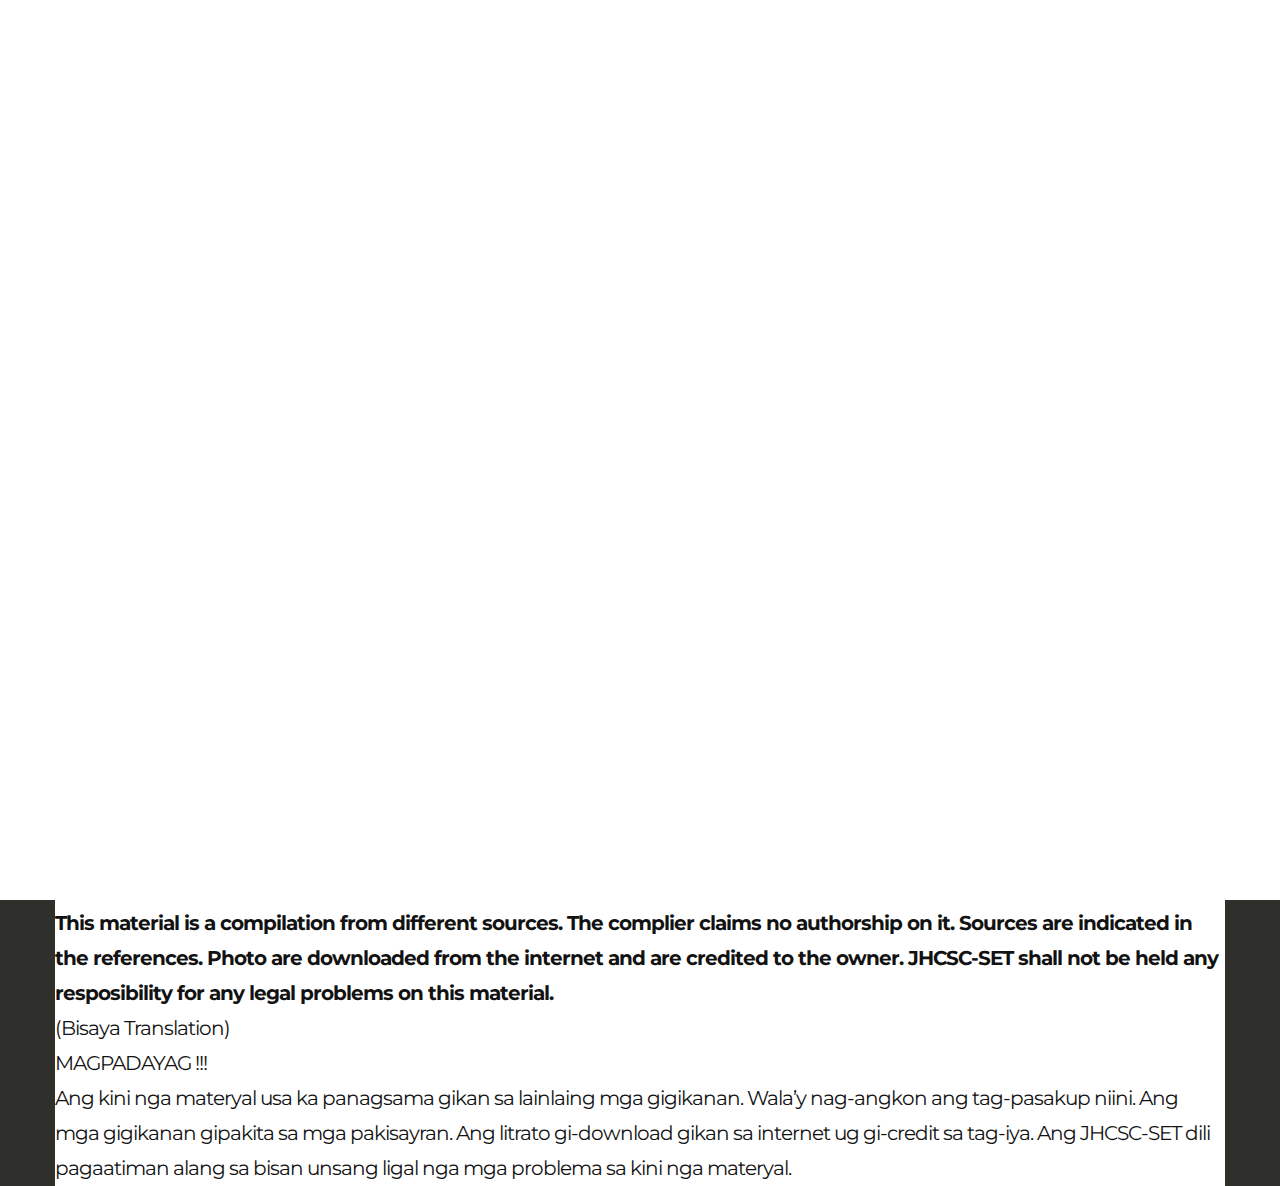
<file: index.html>
<!DOCTYPE HTML>
<html lang="en-US">
    <head>
        <title>LUNG CANCER PREVENTION</title>
        <meta http-equiv="Content-Type" content="text/html; charset=UTF-8">
        <meta name="description" content="Template by Colorlib" />
        <meta name="keywords" content="HTML, CSS, JavaScript, PHP" />
        <meta name="author" content="Colorlib" />
        <meta name="viewport" content="width=device-width, initial-scale=1, maximum-scale=1">

        <link rel="shortcut icon" href="images/favicon.jpg" />
        <link href='http://fonts.googleapis.com/css?family=Montserrat:400,700%7CPT+Serif:400,700' rel='stylesheet' type='text/css'>
        <link rel="stylesheet" type="text/css"  href='css/clear.css' />
        <link rel="stylesheet" type="text/css"  href='css/common.css' />
        <link rel="stylesheet" type="text/css"  href='css/font-awesome.min.css' />
        <link rel="stylesheet" type="text/css"  href='css/carouFredSel.css' />
        <link rel="stylesheet" type="text/css"  href='css/sm-clean.css' />
        <link rel="stylesheet" type="text/css"  href='style.css' />

        <!--[if lt IE 9]>
                <script src="js/html5.js"></script>
        <![endif]-->

    </head>


    <body class="home blog">
        <div class="doc-loader"></div>
        <div class="content-1170 header-holder center-relative">
            <div class="header-logo left">
                <a href="index.html">
                    <img src="images/katt_default_logo.jpg" alt="Katt">
                </a>
            </div>

            <div class="header-menu">
                <div class="toggle-holder relative">
                    <div id="toggle">
                        <div class="one"></div>
                        <div class="two"></div>
                        <div class="three"></div>
                    </div>
                </div>

                <nav id="header-main-menu" class="big-menu">
                    <ul class="main-menu sm sm-clean">
                        <li><a href="index.html" class="current">Home</a></li>
                        <li><a href="Prevention.html">Prevention</a></li>
                        <li><a href="Causes & Symptoms.html">Causes & Symptoms</a></li>
						<li><a href="videos.html">Videos</a></li>
                        <li><a href="about.html">About Us</a>
                            </ul>
                        </li>
                    </ul>
                </nav>
                <div class="clear"></div>
            </div>
            <div class="clear"></div>
        </div>

        <div class="block content-1170 center-relative">
            <div class="blog-holder block center-relative">

                <article id="post-1" class="relative blog-item-holder">
                    <div class="post-thumb thumb-html one_thumb relative">
                        <script>
                            var slider1_speed = "500";
                            var slider1_auto = "true";
                            var slider1_pagination = "true";
                            var slider1_hover = "true";
                        </script>
                        <div class="image-slider-wrapper">
                            <div class="caroufredsel_wrapper">
                                <ul id="slider1" class="image-slider slides center-text">
                                    <li><img src="demo-images/katt_home_image01_slider01.jpg" alt=""></li>
                                </ul>
                            </div>
                            <div class="slider1_pagination carousel_pagination left"></div>
                            <div class="clear"></div>
                        </div>
                    </div>
                    <div class="post-title-holder one_title absolute">
                        <h2 class="entry-title excerpt">
                            <a href="single.html">
                                <h1>LUNG CANCER PREVENTION</h1></a>
                        </h2>
                        <div class="cat-links">
                            <ul>
                                <li>
                                    <a href="#"><h4>Stay away from tobacco</h4></a>
                                </li>
                            </ul>
                        </div>
                    </div>
<h1>DISCLAIMER!!!</h1>
				<p><b> This material is a compilation from different sources. The complier claims no authorship on it. Sources are indicated in the references. Photo are downloaded from the internet and are credited to the owner. JHCSC-SET shall not be held any resposibility for any legal problems on this material.</p>
</b><p>(Bisaya Translation)<br>MAGPADAYAG !!!<br>Ang kini nga materyal usa ka panagsama gikan sa lainlaing mga gigikanan. Wala’y nag-angkon ang tag-pasakup niini. Ang mga gigikanan gipakita sa mga pakisayran. Ang litrato gi-download gikan sa internet ug gi-credit sa tag-iya. Ang JHCSC-SET dili pagaatiman alang sa bisan unsang ligal nga mga problema sa kini nga materyal.</p>
		
		<script type="text/javascript" src="js/jquery.js"></script>
        <script type="text/javascript" src="js/jquery.smartmenus.min.js"></script>
        <script type="text/javascript" src="js/queryloader2.min.js"></script>
        <script type="text/javascript" src="js/jquery.carouFredSel-6.0.0-packed.js"></script>
        <script type="text/javascript" src="js/jquery.mousewheel.min.js"></script>
        <script type="text/javascript" src="js/jquery.touchSwipe.min.js"></script>
        <script type="text/javascript" src="js/jquery.easing.1.3.js"></script>
        <script type="text/javascript" src="js/jquery.nicescroll.min.js"></script>
        <script type="text/javascript" src="js/main.js"></script>

    </body>
</html>
</file>
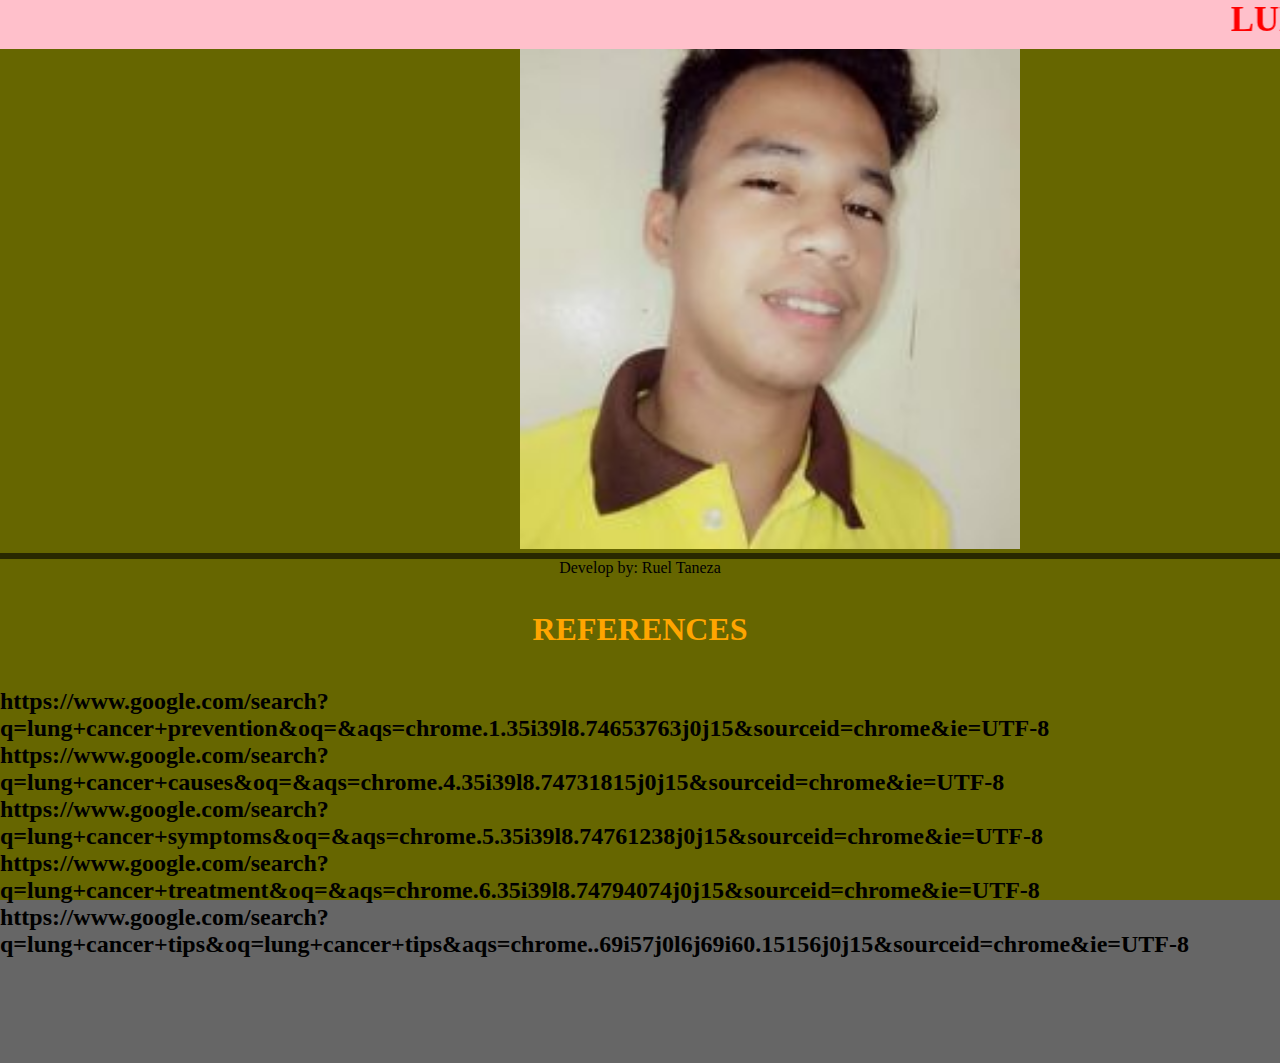
<file: about.html>
<!DOCTYPE html>
<html>
<head>
	<title></title>
	<link rel="stylesheet" type="text/css" href="about.css">
		 <link href='http://fonts.googleapis.com/css?family=Montserrat:400,700%7CPT+Serif:400,700,400italic' rel='stylesheet'>
		  <link href="https://fonts.googleapis.com/css?family=Montserrat|Open+Sans" rel="stylesheet">
</head>
<body>

	<div class="bgimage">


					<div class ="tops">
					<h1><marquee>LUNG CANCER PREVENTION</marquee></h1>
					</div>	
					<div class = "container">

				<div class= "gallery">
				<img src = "images/ruel.jpg">
				
				</div>
			

			<div class = "container">
				<br><p><h1>References</h1></p>
				<p><h2>https://www.google.com/search?q=lung+cancer+prevention&oq=&aqs=chrome.1.35i39l8.74653763j0j15&sourceid=chrome&ie=UTF-8<br>
				https://www.google.com/search?q=lung+cancer+causes&oq=&aqs=chrome.4.35i39l8.74731815j0j15&sourceid=chrome&ie=UTF-8<br>
				https://www.google.com/search?q=lung+cancer+symptoms&oq=&aqs=chrome.5.35i39l8.74761238j0j15&sourceid=chrome&ie=UTF-8<br>
				https://www.google.com/search?q=lung+cancer+treatment&oq=&aqs=chrome.6.35i39l8.74794074j0j15&sourceid=chrome&ie=UTF-8<br>
				https://www.google.com/search?q=lung+cancer+tips&oq=lung+cancer+tips&aqs=chrome..69i57j0l6j69i60.15156j0j15&sourceid=chrome&ie=UTF-8</h2></p>
                
			</div>
	</div>
	<footer><center>Develop by: Ruel Taneza</center></footer>
</body>
</html>
</file>
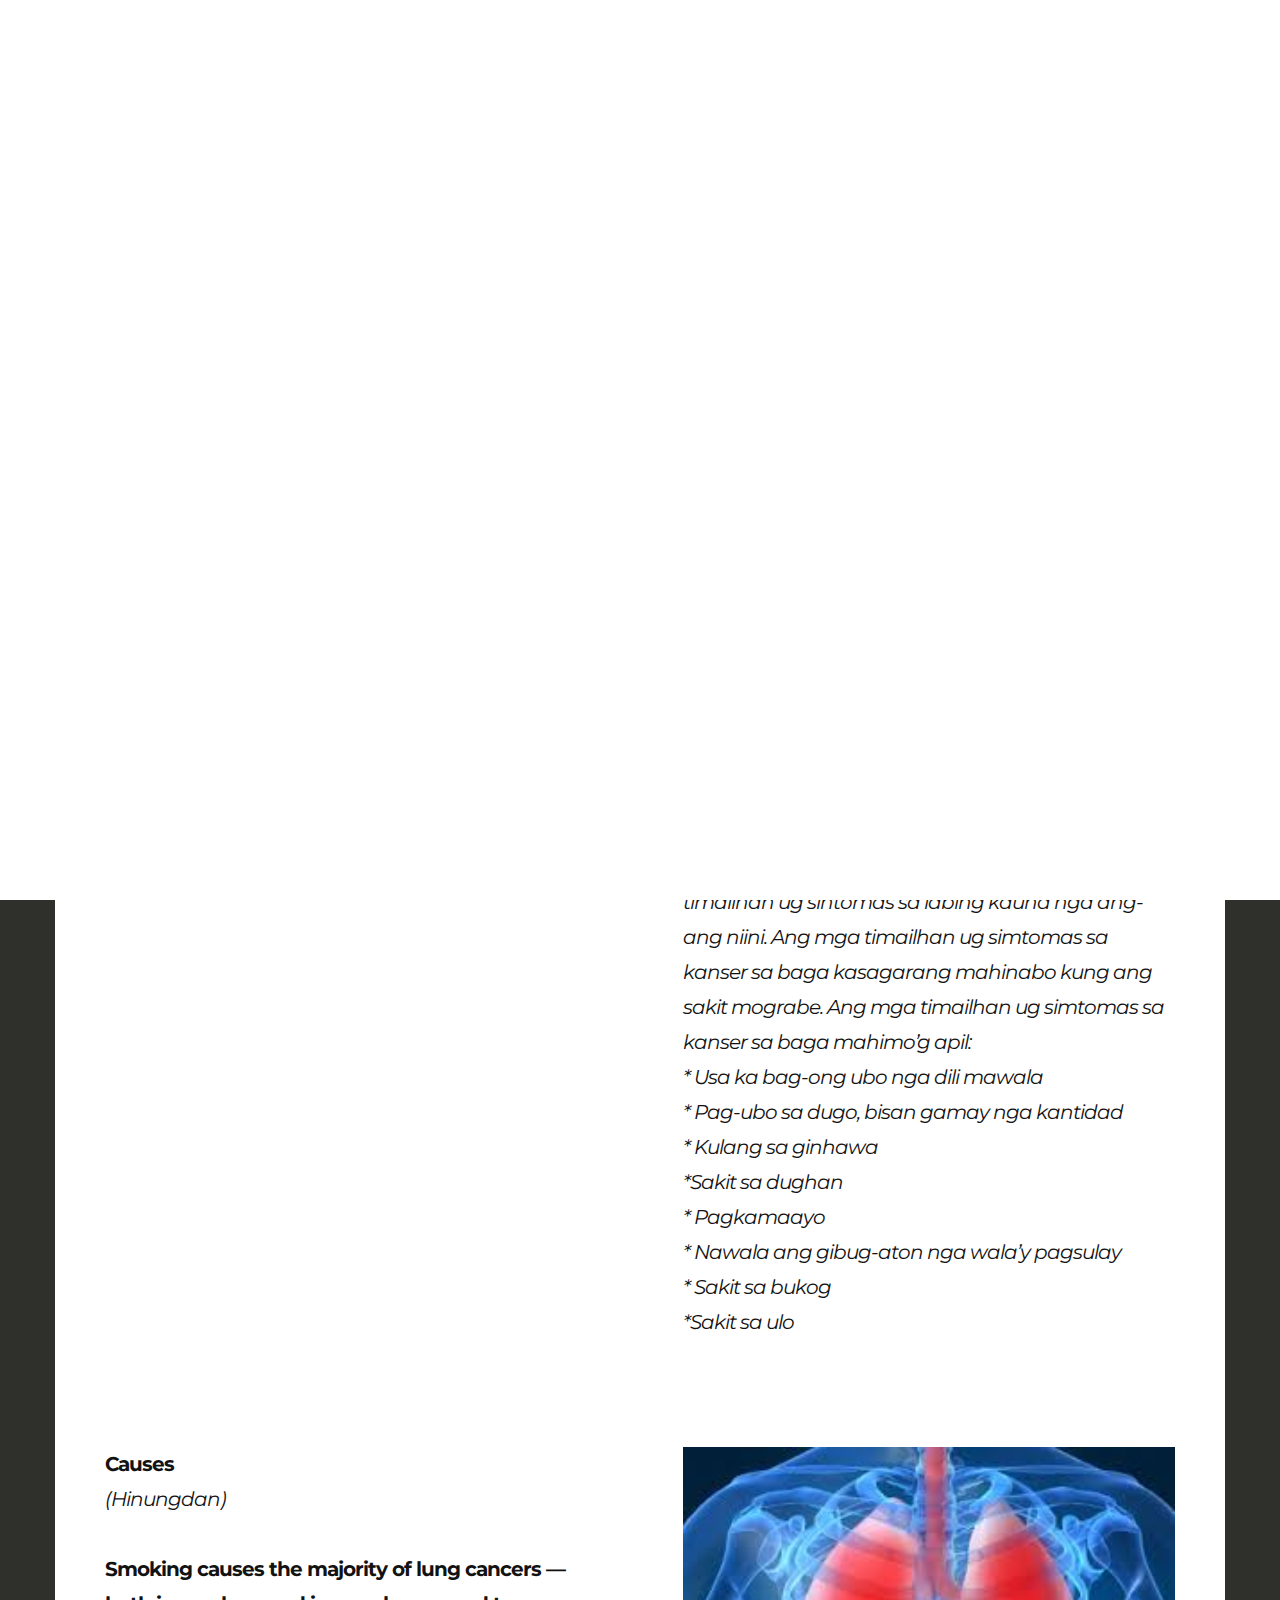
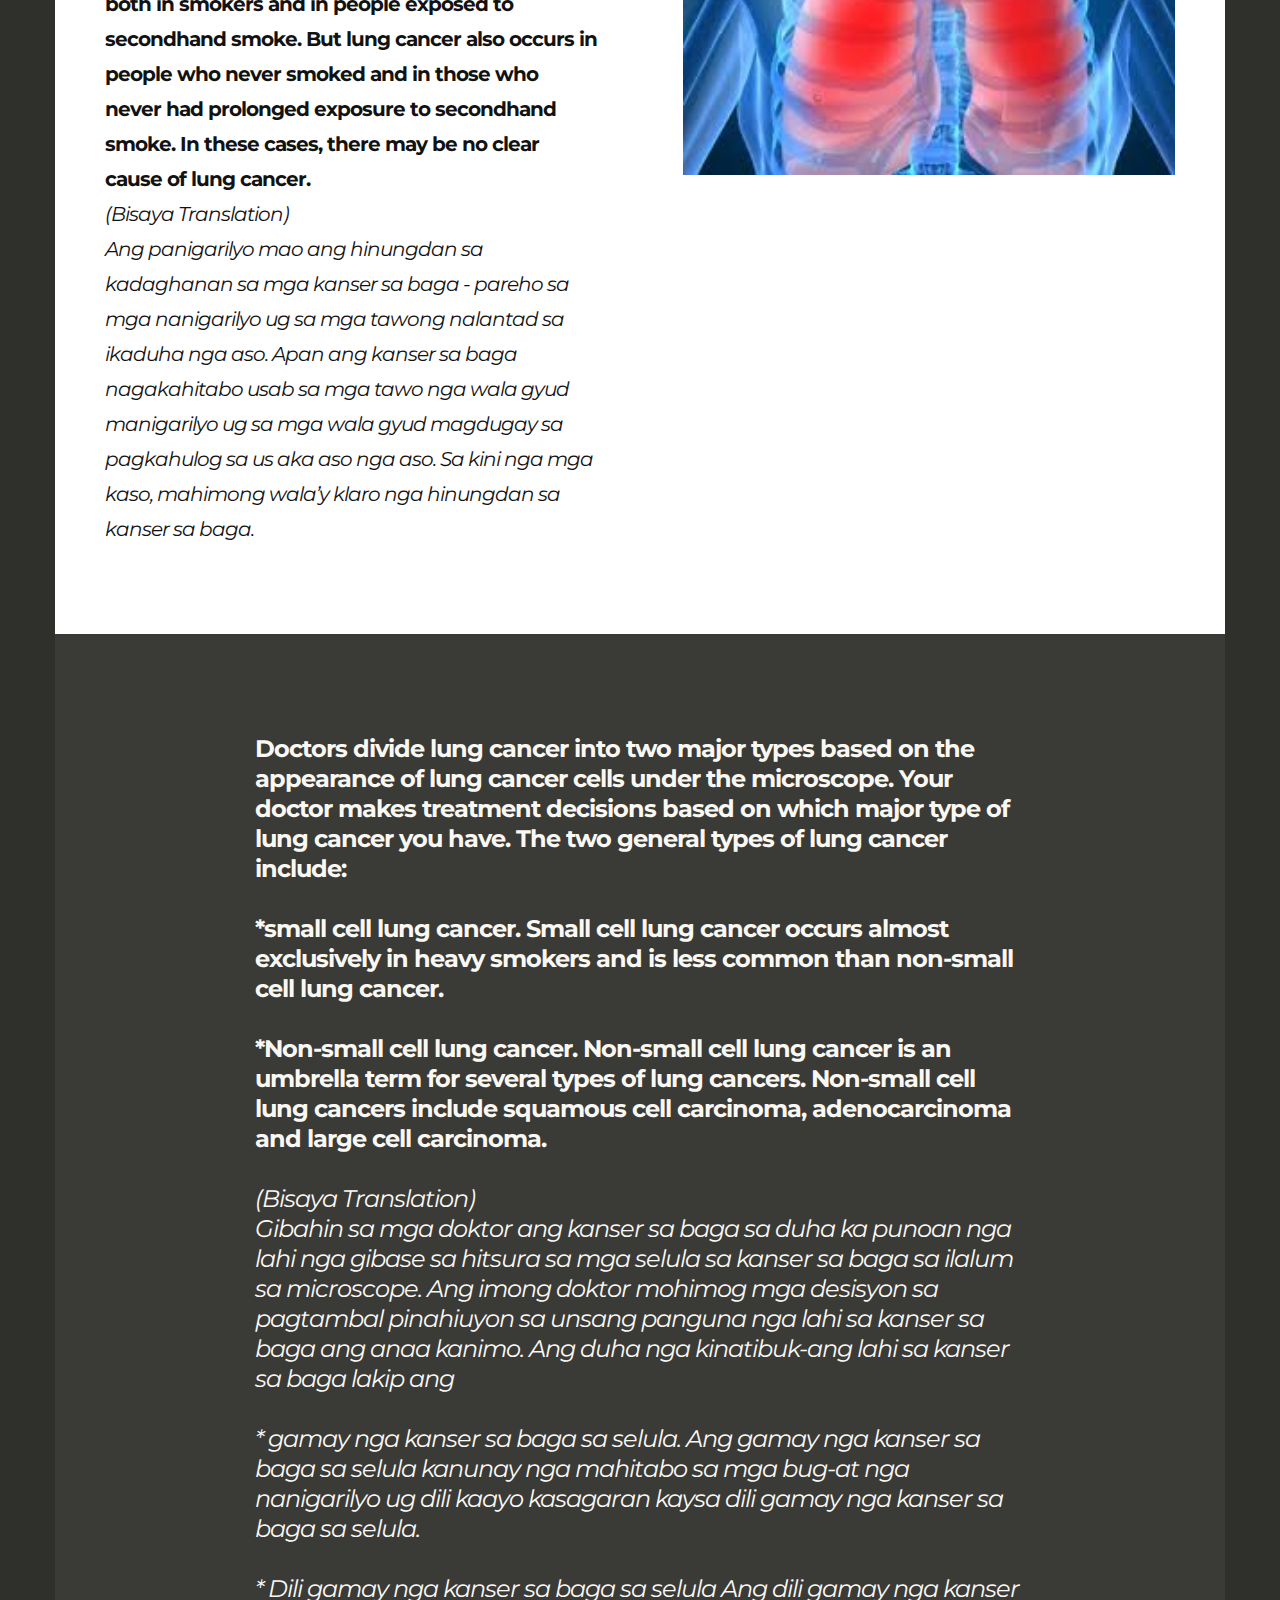
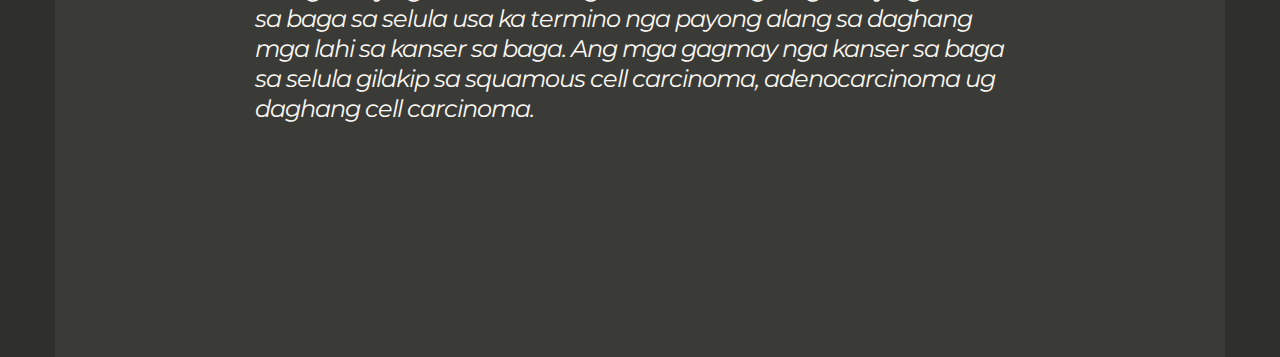
<file: causes & symptoms.html>
<!DOCTYPE HTML>
<html lang="en-US">
    <head>
        <title>Causes & Symptoms</title>
        <meta http-equiv="Content-Type" content="text/html; charset=UTF-8">
        <meta name="description" content="Template by Colorlib" />
        <meta name="keywords" content="HTML, CSS, JavaScript, PHP" />
        <meta name="author" content="Colorlib" />
        <meta name="viewport" content="width=device-width, initial-scale=1, maximum-scale=1">

        <link rel="shortcut icon" href="images/favicon.png" />
        <link href='http://fonts.googleapis.com/css?family=Montserrat:400,700%7CPT+Serif:400,700' rel='stylesheet' type='text/css'>
        <link rel="stylesheet" type="text/css"  href='css/clear.css' />
        <link rel="stylesheet" type="text/css"  href='css/common.css' />
        <link rel="stylesheet" type="text/css"  href='css/font-awesome.min.css' />
        <link rel="stylesheet" type="text/css"  href='css/carouFredSel.css' />
        <link rel="stylesheet" type="text/css"  href='css/sm-clean.css' />
        <link rel="stylesheet" type="text/css"  href='style.css' />

        <!--[if lt IE 9]>
                <script src="js/html5.js"></script>
        <![endif]-->

    </head>

    <body class="about page page-template-default">
        <div class="doc-loader"></div>

        <div class="content-1170 header-holder center-relative">
            <div class="header-logo left">
                <a href="index.html">
                  
                </a>
            </div>

            <div class="header-menu">
                <div class="toggle-holder relative">
                    <div id="toggle">
                        <div class="one"></div>
                        <div class="two"></div>
                        <div class="three"></div>
                    </div>
                </div>

                <nav id="header-main-menu" class="big-menu">
                    <ul class="main-menu sm sm-clean">
                        <li><a href="index.html" class="current">Home</a></li>
                        <li><a href="prevention.html">Prevention</a></li>
                        <li><a href="causes & Symptoms.html">Causes & Symptoms</a></li>
						<li><a href="videos.html">Videos</a></li>
                        <li><a href="about.html">About Us</a>
                            </ul>
                        </li>
                    </ul>
                </nav>
                <div class="clear"></div>
            </div>
            <div class="clear"></div>
        </div>

            <article class="content-1170 center-relative">
                <div class="content-wrapper">
                    <div class="entry-content">
                        <div class="one_half">
                            <div class="team-holder">
                                <div class="member one">
                                    <img src="demo-images/katt_about_image02.jpg" alt="">
                                    <div class="member-info">
                                        <div class="member-name"></div>
                                        <div class="member-social-holder">
                                            <p></p>
                                            <br>
                                            <div class="social"><a href="http://twitter.com" target="_blank"><i class="fa fa-twitter"></i></a></div>
                                            <div class="social"><a href="http://facebook.com" target="_blank"><i class="fa fa-facebook"></i></a></div>
                                            <div class="social"><a href="http://instagram.com" target="_blank"><i class="fa fa-instagram"></i></a></div>
                                        </div>
                                    </div>
                                </div>
                                <div class="clear"></div>
                            </div>
                        </div>
                        <div class="one_half last">
                            <br>
                            <p><strong>Symptoms</strong><p><i>(Simtomas)</i></p></p>
                            <br>
                            <p>
                               <b> Lung cancer typically doesn't cause signs and symptoms in its earliest stages. Signs and symptoms of lung cancer typically occur when the disease is advanced.

Signs and symptoms of lung cancer may include:

<br>*A new cough that doesn't go away <br>
*Coughing up blood, even a small amount<br>
*Shortness of breath<br>
*Chest pain<br>
*Hoarseness<br>
*Losing weight without trying<br>
*Bone pain<br>
*Headache</b>
                                <br>
                            </p>
							
							<p>
                              <i>(Bisaya Translation)<br> Ang kanser sa baga sagad dili hinungdan sa mga timailhan ug sintomas sa labing kauna nga ang-ang niini. Ang mga timailhan ug simtomas sa kanser sa baga kasagarang mahinabo kung ang sakit mograbe. Ang mga timailhan ug simtomas sa kanser sa baga mahimo’g apil:
<br>* Usa ka bag-ong ubo nga dili mawala
<br>* Pag-ubo sa dugo, bisan gamay nga kantidad
<br>* Kulang sa ginhawa
<br>*Sakit sa dughan
<br>* Pagkamaayo
<br>* Nawala ang gibug-aton nga wala’y pagsulay
<br>* Sakit sa bukog
<br>*Sakit sa ulo</i>
                                <br>
                            </p>
                        </div>
                        <div class="clear"></div>
                        <br>
                        <br>
                        <div class="one_half">
                            <p><strong>Causes</strong><p><i>(Hinungdan)</i></p></p>
                            <br>
                            <p>
                              <b>  Smoking causes the majority of lung cancers — both in smokers and in people exposed to secondhand smoke. But lung cancer also occurs in people who never smoked and in those who never had prolonged exposure to secondhand smoke. In these cases, there may be no clear cause of lung cancer.
                               </b> <br>
                            </p>
							<p><i>(Bisaya Translation)<br>Ang panigarilyo mao ang hinungdan sa kadaghanan sa mga kanser sa baga - pareho sa mga nanigarilyo ug sa mga tawong nalantad sa ikaduha nga aso. Apan ang kanser sa baga nagakahitabo usab sa mga tawo nga wala gyud manigarilyo ug sa mga wala gyud magdugay sa pagkahulog sa us aka aso nga aso. Sa kini nga mga kaso, mahimong wala’y klaro nga hinungdan sa kanser sa baga. <br>
                           </i> </p>
							
                        </div>
                        <div class="one_half last">
                            <div class="team-holder ">
                                <div class="member one">
                                    <img src="demo-images/katt_about_image03.jpg" alt="">
                                    <div class="member-info">
                                        <div class="member-name">How smoking causes lung cancer</div>
                                        <div class="member-social-holder">
                                            <p>Doctors believe smoking causes lung cancer by damaging the cells that line the lungs. When you inhale cigarette smoke, which is full of cancer-causing substances (carcinogens), changes in the lung tissue begin almost immediately.

At first your body may be able to repair this damage. But with each repeated exposure, normal cells that line your lungs are increasingly damaged. Over time, the damage causes cells to act abnormally and eventually cancer may develop.</p>
                                            <br>
                                            <div class="social"><a href="http://google.com" target="_blank"><i class="fa fa-google-plus-square"></i></a></div>
                                            <div class="social"><a href="http://dribbble.com" target="_blank"><i class="fa fa-dribbble"></i></a></div>
                                            <div class="social"><a href="http://instagram.com" target="_blank"><i class="fa fa-instagram"></i></a></div>
                                        </div>
                                    </div>
                                </div>
                                <div class="clear"></div>
                            </div>
                        </div>
                        <div class="clear"></div>
                    </div>
                    <div class="clear"></div>
                    <div class="full-width-content">
                        <div class="single-post-shortcode">
                            <div class="post-text">
                                <a href="single.html">
                                   <b> Doctors divide lung cancer into two major types based on the appearance of lung cancer cells under the microscope. Your doctor makes treatment decisions based on which major type of lung cancer you have.

The two general types of lung cancer include:<br>
<br>
*small cell lung cancer. Small cell lung cancer occurs almost exclusively in heavy smokers and is less common than non-small cell lung cancer.<br>
<br>*Non-small cell lung cancer. Non-small cell lung cancer is an umbrella term for several types of lung cancers. Non-small cell lung cancers include squamous cell carcinoma, adenocarcinoma and large cell carcinoma.
                              </b>  </a>
							  <br><br>
								
								<a href="single.html">
                                 <i> (Bisaya Translation) <br>Gibahin sa mga doktor ang kanser sa baga sa duha ka punoan nga lahi nga gibase sa hitsura sa mga selula sa kanser sa baga sa ilalum sa microscope. Ang imong doktor mohimog mga desisyon sa pagtambal pinahiuyon sa unsang panguna nga lahi sa kanser sa baga ang anaa kanimo. Ang duha nga kinatibuk-ang lahi sa kanser sa baga lakip ang

<br><br>* gamay nga kanser sa baga sa selula. Ang gamay nga kanser sa baga sa selula kanunay nga mahitabo sa mga bug-at nga nanigarilyo ug dili kaayo kasagaran kaysa dili gamay nga kanser sa baga sa selula.

<br><br>* Dili gamay nga kanser sa baga sa selula Ang dili gamay nga kanser sa baga sa selula usa ka termino nga payong alang sa daghang mga lahi sa kanser sa baga. Ang mga gagmay nga kanser sa baga sa selula gilakip sa squamous cell carcinoma, adenocarcinoma ug daghang cell carcinoma.</i> </a>
                            </div>
                            <ul class="cat-links">
                                <li><a href="#"><h1></h1></a></li>
                            </ul>
                        </div>
                        <div class="clear"></div>
                    </div>
            </article>
        </div>
                    <li class="left-footer-content mobile">
                        © 2020 All rights reserved. | lung cancer prevention<i class="fa fa-heart"></i> starring by <a href="https://colorlib.com" target="_blank">Jenilyn tutoy</a>.
                    </li>
                </ul>
            </div>
        </footer>



        <div class="fixed scroll-top">
            <img src="images/back_to_top.png" alt="Go Top">
        </div>


        <script type="text/javascript" src="js/jquery.js"></script>
        <script type="text/javascript" src="js/jquery.smartmenus.min.js"></script>
        <script type="text/javascript" src="js/queryloader2.min.js"></script>
        <script type="text/javascript" src="js/jquery.carouFredSel-6.0.0-packed.js"></script>
        <script type="text/javascript" src="js/jquery.mousewheel.min.js"></script>
        <script type="text/javascript" src="js/jquery.touchSwipe.min.js"></script>
        <script type="text/javascript" src="js/jquery.easing.1.3.js"></script>
        <script type="text/javascript" src="js/jquery.nicescroll.min.js"></script>
        <script type="text/javascript" src="js/main.js"></script>
    </body>
</html>
</file>
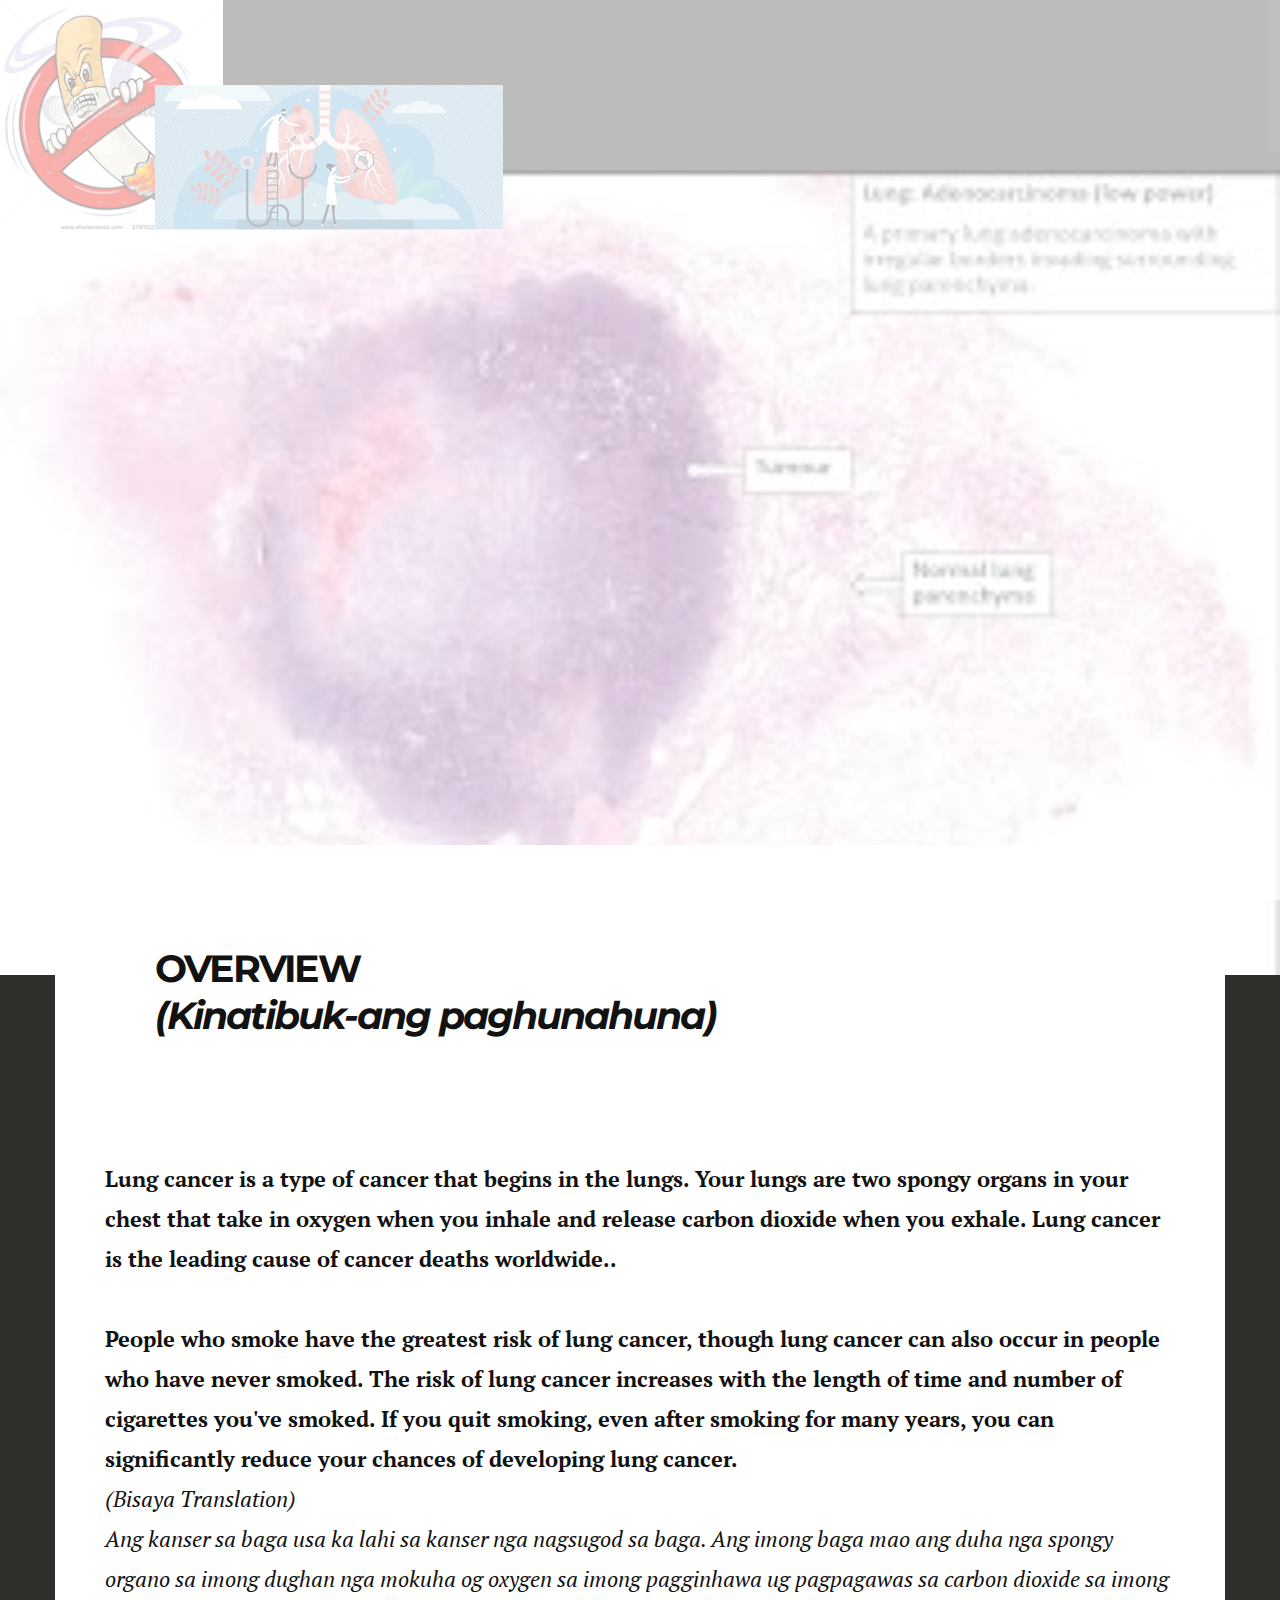
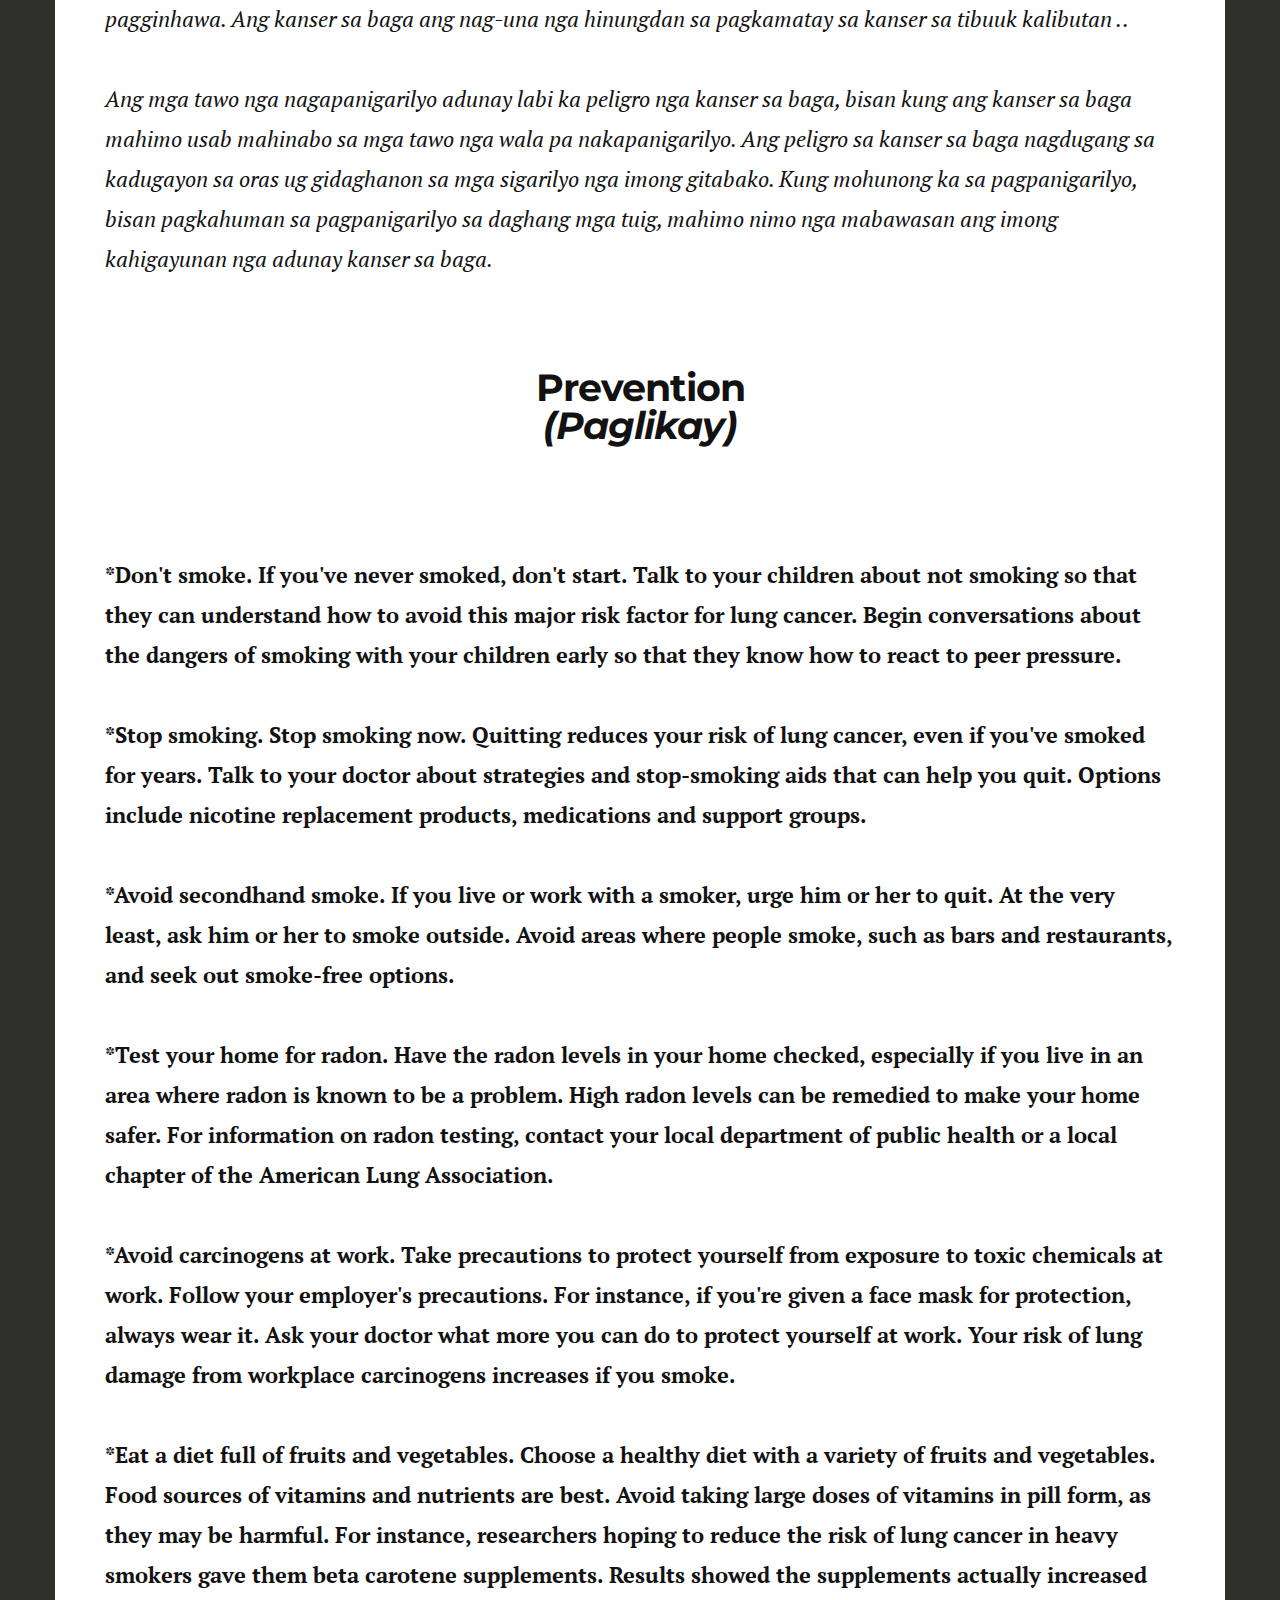
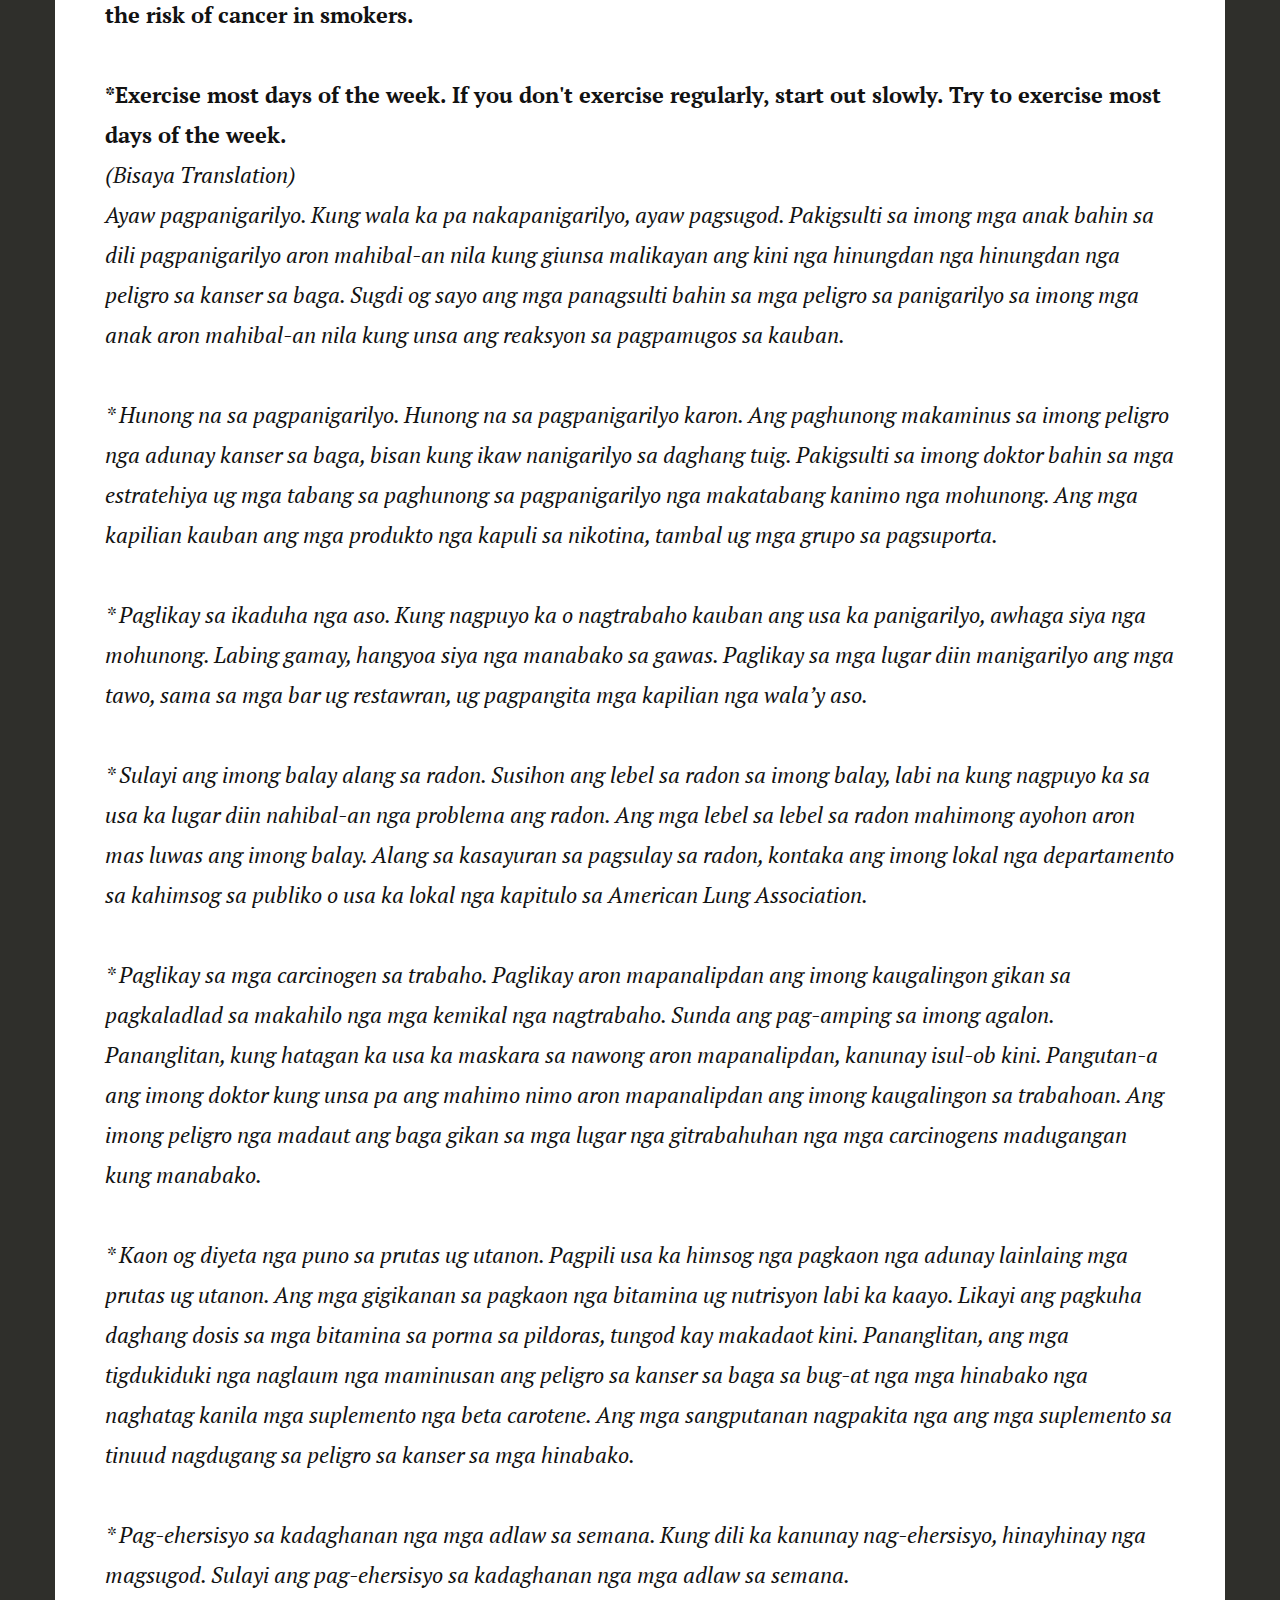
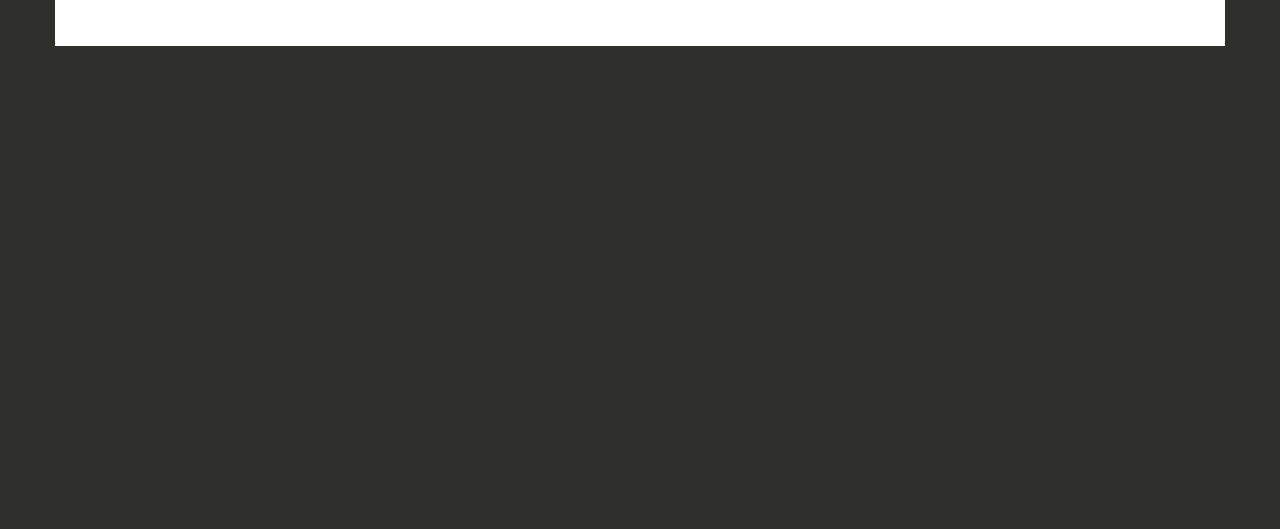
<file: Prevention.html>
<!DOCTYPE HTML>
<html lang="en-US">
    <head>
        <title>PREVENTION</title>
        <meta http-equiv="Content-Type" content="text/html; charset=UTF-8">
        <meta name="description" content="Template by Colorlib" />
        <meta name="keywords" content="HTML, CSS, JavaScript, PHP" />
        <meta name="author" content="Colorlib" />
        <meta name="viewport" content="width=device-width, initial-scale=1, maximum-scale=1">

        <link rel="shortcut icon" href="images/favicon.jpg" />
        <link href='http://fonts.googleapis.com/css?family=Montserrat:400,700%7CPT+Serif:400,700' rel='stylesheet' type='text/css'>
        <link rel="stylesheet" type="text/css"  href='css/clear.css' />
        <link rel="stylesheet" type="text/css"  href='css/common.css' />
        <link rel="stylesheet" type="text/css"  href='css/font-awesome.min.css' />
        <link rel="stylesheet" type="text/css"  href='css/carouFredSel.css' />
        <link rel="stylesheet" type="text/css"  href='css/sm-clean.css' />
        <link rel="stylesheet" type="text/css"  href='style.css' />

        <!--[if lt IE 9]>
                <script src="js/html5.js"></script>
        <![endif]-->

    </head>


    <body class="single-post single">

        <div class="doc-loader"></div>

        <div class="content-1170 header-holder center-relative">
            <div class="header-logo left">
                <a href="index.html">
                    <img src="images/katt_default_logo.jpg" alt="Katt">
                </a>
            </div>

            <div class="header-menu">
                <div class="toggle-holder relative">
                    <div id="toggle">
                        <div class="one"></div>
                        <div class="two"></div>
                        <div class="three"></div>
                    </div>
                </div>

               <nav id="header-main-menu" class="big-menu">
                    <ul class="main-menu sm sm-clean">
                        <li><a href="index.html" class="current">Home</a></li>
                        <li><a href="prevention.html">Prevention</a></li>
                        <li><a href="causes & Symptoms.html">Causes & Symptoms</a></li>
						<li><a href="videos.html">Videos</a></li>
                        <li><a href="about.html">About Us</a>
                            </ul>
                        </li>
                    </ul>
                </nav>
                <div class="clear"></div>
            </div>
            <div class="clear"></div>
        </div>

        <div id="content" class="site-content center-relative">
            <div class="header-image">
                <img src="demo-images/katt_post_image01.jpg" alt=""></div>
            <article class="content-1170 center-relative">
                <div class="content-wrapper">
                    <h1 class="entry-title">
                       OVERVIEW<p><i>(Kinatibuk-ang paghunahuna)</i></p>
                    </h1>
                    <div class="entry-content">
                        <p><b>Lung cancer is a type of cancer that begins in the lungs. Your lungs are two spongy organs in your chest that take in oxygen when you inhale and release carbon dioxide when you exhale.

Lung cancer is the leading cause of cancer deaths worldwide..</b><p></p>
                            <br>
                            <p>
                               <b> People who smoke have the greatest risk of lung cancer, though lung cancer can also occur in people who have never smoked. The risk of lung cancer increases with the length of time and number of cigarettes you've smoked. If you quit smoking, even after smoking for many years, you can significantly reduce your chances of developing lung cancer.
                               </b> <br>
                            </p>
							<p><i>(Bisaya Translation)<br>Ang kanser sa baga usa ka lahi sa kanser nga nagsugod sa baga. Ang imong baga mao ang duha nga spongy organo sa imong dughan nga mokuha og oxygen sa imong pagginhawa ug pagpagawas sa carbon dioxide sa imong pagginhawa. Ang kanser sa baga ang nag-una nga hinungdan sa pagkamatay sa kanser sa tibuuk kalibutan ..
</i><p></p><br>
<p>
                               <i> Ang mga tawo nga nagapanigarilyo adunay labi ka peligro nga kanser sa baga, bisan kung ang kanser sa baga mahimo usab mahinabo sa mga tawo nga wala pa nakapanigarilyo. Ang peligro sa kanser sa baga nagdugang sa kadugayon sa oras ug gidaghanon sa mga sigarilyo nga imong gitabako. Kung mohunong ka sa pagpanigarilyo, bisan pagkahuman sa pagpanigarilyo sa daghang mga tuig, mahimo nimo nga mabawasan ang imong kahigayunan nga adunay kanser sa baga.
                           </i> </p>

                        </div>
                    <div class="clear"></div>
                    <div class="full-width-content">
                        <div class="wp-caption">
                            <p class="wp-caption-text"><h1><center>Prevention<p><i>(Paglikay)</i></p><center></h1></p>
                        </div>
                        <div class="clear"></div>
                    </div>
                    <div class="resume-entry-content">
                        <br>
                        <p><b> *Don't smoke. If you've never smoked, don't start. Talk to your children about not smoking so that they can understand how to avoid this major risk factor for lung cancer. Begin conversations about the dangers of smoking with your children early so that they know how to react to peer pressure.
<br><br>*Stop smoking. Stop smoking now. Quitting reduces your risk of lung cancer, even if you've smoked for years. Talk to your doctor about strategies and stop-smoking aids that can help you quit. Options include nicotine replacement products, medications and support groups.
<br><br>*Avoid secondhand smoke. If you live or work with a smoker, urge him or her to quit. At the very least, ask him or her to smoke outside. Avoid areas where people smoke, such as bars and restaurants, and seek out smoke-free options.
<br><br>*Test your home for radon. Have the radon levels in your home checked, especially if you live in an area where radon is known to be a problem. High radon levels can be remedied to make your home safer. For information on radon testing, contact your local department of public health or a local chapter of the American Lung Association.
<br><br>*Avoid carcinogens at work. Take precautions to protect yourself from exposure to toxic chemicals at work. Follow your employer's precautions. For instance, if you're given a face mask for protection, always wear it. Ask your doctor what more you can do to protect yourself at work. Your risk of lung damage from workplace carcinogens increases if you smoke.
<br><br>*Eat a diet full of fruits and vegetables. Choose a healthy diet with a variety of fruits and vegetables. Food sources of vitamins and nutrients are best. Avoid taking large doses of vitamins in pill form, as they may be harmful. For instance, researchers hoping to reduce the risk of lung cancer in heavy smokers gave them beta carotene supplements. Results showed the supplements actually increased the risk of cancer in smokers.
<br><br>*Exercise most days of the week. If you don't exercise regularly, start out slowly. Try to exercise most days of the week.</b></p>

<p><i>(Bisaya Translation)<br>
 Ayaw pagpanigarilyo. Kung wala ka pa nakapanigarilyo, ayaw pagsugod. Pakigsulti sa imong mga anak bahin sa dili pagpanigarilyo aron mahibal-an nila kung giunsa malikayan ang kini nga hinungdan nga hinungdan nga peligro sa kanser sa baga. Sugdi og sayo ang mga panagsulti bahin sa mga peligro sa panigarilyo sa imong mga anak aron mahibal-an nila kung unsa ang reaksyon sa pagpamugos sa kauban.

<br><br>* Hunong na sa pagpanigarilyo. Hunong na sa pagpanigarilyo karon. Ang paghunong makaminus sa imong peligro nga adunay kanser sa baga, bisan kung ikaw nanigarilyo sa daghang tuig. Pakigsulti sa imong doktor bahin sa mga estratehiya ug mga tabang sa paghunong sa pagpanigarilyo nga makatabang kanimo nga mohunong. Ang mga kapilian kauban ang mga produkto nga kapuli sa nikotina, tambal ug mga grupo sa pagsuporta.

<br><br>* Paglikay sa ikaduha nga aso. Kung nagpuyo ka o nagtrabaho kauban ang usa ka panigarilyo, awhaga siya nga mohunong. Labing gamay, hangyoa siya nga manabako sa gawas. Paglikay sa mga lugar diin manigarilyo ang mga tawo, sama sa mga bar ug restawran, ug pagpangita mga kapilian nga wala’y aso.

<br><br>* Sulayi ang imong balay alang sa radon. Susihon ang lebel sa radon sa imong balay, labi na kung nagpuyo ka sa usa ka lugar diin nahibal-an nga problema ang radon. Ang mga lebel sa lebel sa radon mahimong ayohon aron mas luwas ang imong balay. Alang sa kasayuran sa pagsulay sa radon, kontaka ang imong lokal nga departamento sa kahimsog sa publiko o usa ka lokal nga kapitulo sa American Lung Association.

<br><br>* Paglikay sa mga carcinogen sa trabaho. Paglikay aron mapanalipdan ang imong kaugalingon gikan sa pagkaladlad sa makahilo nga mga kemikal nga nagtrabaho. Sunda ang pag-amping sa imong agalon. Pananglitan, kung hatagan ka usa ka maskara sa nawong aron mapanalipdan, kanunay isul-ob kini. Pangutan-a ang imong doktor kung unsa pa ang mahimo nimo aron mapanalipdan ang imong kaugalingon sa trabahoan. Ang imong peligro nga madaut ang baga gikan sa mga lugar nga gitrabahuhan nga mga carcinogens madugangan kung manabako.

<br><br>* Kaon og diyeta nga puno sa prutas ug utanon. Pagpili usa ka himsog nga pagkaon nga adunay lainlaing mga prutas ug utanon. Ang mga gigikanan sa pagkaon nga bitamina ug nutrisyon labi ka kaayo. Likayi ang pagkuha daghang dosis sa mga bitamina sa porma sa pildoras, tungod kay makadaot kini. Pananglitan, ang mga tigdukiduki nga naglaum nga maminusan ang peligro sa kanser sa baga sa bug-at nga mga hinabako nga naghatag kanila mga suplemento nga beta carotene. Ang mga sangputanan nagpakita nga ang mga suplemento sa tinuud nagdugang sa peligro sa kanser sa mga hinabako.

<br><br>* Pag-ehersisyo sa kadaghanan nga mga adlaw sa semana. Kung dili ka kanunay nag-ehersisyo, hinayhinay nga magsugod. Sulayi ang pag-ehersisyo sa kadaghanan nga mga adlaw sa semana.</i></p>
                        <div class="clear"></div>
                    </div>
                    <div class="clear"></div>
                </div>
                <div class="zigzag absolute zigzag4" style="left:50%; top:70%">
                </div>
            </article>
        </div>


        <!--Footer-->

        <footer class="footer">
            <div class="content-1170 center-relative">
                <ul>
                    <li class="center-footer-content">
                        <a href="index.html">
                            <img src="images/katt_default_footer_logo.jpg" alt="Katt">
                        </a>
                    </li>
					<li class="center-footer-content">
                        <a href="index.html">
                            <img src="images/katt_default_footer_logo.jpg" alt="Katt">
                        </a>
                    </li>
					<li class="center-footer-content">
                        <a href="index.html">
                            <img src="images/katt_default_footer_logo.jpg" alt="Katt">
                        </a>
                    </li>
					<li class="center-footer-content">
                        <a href="index.html">
                            <img src="images/katt_default_footer_logo.jpg" alt="Katt">
                        </a>
                    </li>
					<li class="center-footer-content">
                        <a href="index.html">
                            <img src="images/katt_default_footer_logo.jpg" alt="Katt">
                        </a>
                    </li>
                </ul>
            </div>
        </footer>



        <div class="fixed scroll-top">
            <img src="images/back_to_top.png" alt="Go Top">
        </div>



        <!--Load JavaScript-->
        <script type="text/javascript" src="js/jquery.js"></script>
        <script type="text/javascript" src="js/jquery.smartmenus.min.js"></script>
        <script type="text/javascript" src="js/queryloader2.min.js"></script>
        <script type="text/javascript" src="js/jquery.carouFredSel-6.0.0-packed.js"></script>
        <script type="text/javascript" src="js/jquery.mousewheel.min.js"></script>
        <script type="text/javascript" src="js/jquery.touchSwipe.min.js"></script>
        <script type="text/javascript" src="js/jquery.easing.1.3.js"></script>
        <script type="text/javascript" src="js/jquery.nicescroll.min.js"></script>
        <script type="text/javascript" src="js/main.js"></script>
    </body>
</html>
</file>
<file: css/clear.css>
html, body, div, span, object, iframe,
h1, h2, h3, h4, h5, h6, p, blockquote, pre,
abbr, address, cite, code,
del, dfn, em, img, ins, kbd, q, samp,
small, strong, sub, sup, var,
b, i, ol, ul, li,
fieldset, form, label, legend,
table, caption, tbody, tfoot, thead, tr, th, td,
article, aside, canvas, details, figcaption, figure, 
footer, header, hgroup, menu, nav, section, summary,
time, mark, audio, video {
    margin:0;
    padding:0;
    border:0;
    outline: none;
    font-size:100%;
    vertical-align:baseline;
    background:transparent;
}

body {
    line-height:1;
}

article,aside,details,figcaption,figure,
footer,header,hgroup,menu,nav,section { 
    display:block;
}

nav ul,ul,ol {
    list-style:none;
}

blockquote, q {
    quotes:none;
}

blockquote:before, blockquote:after,
q:before, q:after {
    content:'';
    content:none;
}

a {
    margin:0;
    padding:0;
    font-size:100%;
	outline: none;
    vertical-align:baseline;
    background:transparent;
}

ins {
    background-color:#ff9;
    color:#000;
    text-decoration:none;
}

mark {
    background-color:#ff9;
    color:#000; 
    font-style:italic;
    font-weight:bold;
}

del {
    text-decoration: line-through;
}

abbr[title], dfn[title] {
    border-bottom:1px dotted;
    cursor:help;
}

table {
    border-collapse:collapse;
    border-spacing:0;
}

hr {
    display:block;
    height:1px;
    border:0;   
    border-top:1px solid #cccccc;
    margin:1em 0;
    padding:0;
}

input, select {
    vertical-align:middle;
}

input:focus, textarea:focus
{
    outline: none;
}
</file>
<file: css/common.css>
.block
{
    display: block;
}
.hidden
{
    display: none;
}
.clear
{
    clear: both;
}
.left
{
    float: left;
}
.right
{
    float: right;
}
.line-height
{
    line-height: 0;
}
.clear-right
{
    clear: right;
}
.clear-left
{
    clear: left;
}
.center-relative
{
    margin-left: auto;
    margin-right: auto;
}
.center-absolute
{
    left: 50%;
}
.center-text
{
    text-align: center !important;
}
.text-left
{
    text-align: left;
}
.text-right
{
    text-align: right;
}
.absolute
{
    position: absolute;
}
.fixed
{
    position: fixed;
}
.relative
{
    position: relative;
}
.margin-0, .margin-0 img
{
    margin: 0 !important;
    line-height: 0;
}
.top-0
{
    margin-top: 0 !important;
}
.top-5
{
    margin-top: 5px !important;	
}
.top-10
{
    margin-top: 10px;	
}
.top-15
{
    margin-top: 15px;	
}
.top-20
{
    margin-top: 20px;
}
.top-25
{
    margin-top: 25px;	
}
.top-30
{
    margin-top: 30px;	
}
.top-50
{
    margin-top: 50px;	
}
.top-60
{
    margin-top: 60px;	
}
.top-70
{
    margin-top: 70px;	
}
.top-75
{
    margin-top: 75px;	
}
.top-80
{
    margin-top: 80px;
}
.top-100
{
    margin-top: 100px;	
}
.top-105
{
    margin-top: 105px;	
}
.top-120
{
    margin-top: 120px;
}
.top-150
{
    margin-top: 150px;	
}
.top-200
{
    margin-top: 200px;	
}
.top-negative-30
{
    margin-top: -30px;
}
.left-35
{
    margin-left:35px;
}
.right-35
{
    margin-right:35px;
}
.bottom-0
{
    margin-bottom: 0 !important;
}
.bottom-10
{
    margin-bottom: 10px !important;
}
.bottom-20
{
    margin-bottom: 20px !important;
}
.bottom-25
{
    margin-bottom: 25px !important;
}
.bottom-30
{
    margin-bottom: 30px !important;
}
.bottom-50
{
    margin-bottom: 50px !important;
}
.bottom-100
{
    margin-bottom: 100px !important;
}
.bottom-150
{
    margin-bottom: 150px !important;
}
.bottom-200
{
    margin-bottom: 200px !important;
}
.width-25
{
    width: 25%;
}
.width-50
{
    width: 50%;
}
.width-75
{
    width: 75%;
}
.width-85
{
    width: 85%;
}
.width-100
{
    width: 100%;
}
address
{
    font-size: 32px;
    line-height: 50px;
    font-style: normal;
}
iframe
{
    width: 100%;
}
h1,h2,h3,h4,h5,h6
{
    padding: 20px 0;
}
h1
{
    font-size: 38px;
    line-height: 38px;    
}
h2
{
    font-size: 34px;    
    line-height: 34px;    
}
h3
{
    font-size: 32px;  
    line-height: 32px;    
}
h4
{
    font-size: 30px;    
}
h5
{
    font-size: 28px;   
}
h6
{
    font-size: 26px;    
}
em
{
    font-style: italic;
}
ol
{
    list-style-type: decimal;
}
pre
{
    word-wrap: break-word;
}
.single-content table, .single-content th, .single-content td, .page-content table, .page-content th, .page-content td
{
    border:1px solid black;
    padding: 10px;
    vertical-align: middle;
}
sup
{
    vertical-align: super;
    font-size: smaller;
}
sub
{
    vertical-align: sub;
    font-size: smaller;
}
.single-content ol
{
    display: block;
    list-style-type: decimal;
    margin: 0 0 14px 17px;
}
.single-content ul
{
    display: block;
    list-style-type: disc;
    margin: 0 0 14px 17px;
}


/* COLUMNS */

.one,  .one_half,  .one_third,  .two_third,  .three_fourth, 
.one_fourth{
    margin-right: 100px;
    float: left;
    position: relative;
    margin-bottom: 30px;
}
.last{
    margin-right: 0 !important;
    clear: right;
}
.one{
    float: none;
    display: block;
    clear: both;
    margin-right: 0;
}
.one_half{
    width: 435px;
}
.one_third{
    width: 256px;
}
.two_third{
    width: 612px;
}
.one_fourth{
    width: 167px;
}
.three_fourth{
    width: 701px;
}
.one img,  .one_half img,  .one_third img,  .two_third img, 
.three_fourth img,  .one_fourth img{
    max-width: 100%;
    height: auto;
    max-height: 100%;
    width: auto;	
}

.one_half.margin-0{
    width: 50%;
}
.one_third.margin-0{
    width: 33.333333333%;
}
.two_third.margin-0{
    width: 66.666666666%;
}
.one_fourth.margin-0{
    width: 25%;
}
.three_fourth.margin-0{
    width: 75%;
}


/* MENU CORE */

/* Mobile first layout SmartMenus Core CSS (it's not recommended editing these rules)
   You need this once per page no matter how many menu trees or different themes you use.
-------------------------------------------------------------------------------------------*/

.sm,.sm ul,.sm li{display:block;list-style:none;margin:0;padding:0;line-height:normal;direction:ltr;-webkit-tap-highlight-color:rgba(0,0,0,0);}
.sm-rtl,.sm-rtl ul,.sm-rtl li{direction:rtl;text-align:right;}
.sm>li>h1,.sm>li>h2,.sm>li>h3,.sm>li>h4,.sm>li>h5,.sm>li>h6{margin:0;padding:0;}
.sm ul{display:none;}
.sm li,.sm a{position:relative;}
.sm a{display:block;}
.sm a.disabled{cursor:not-allowed;}
.sm:after{content:"\00a0";display:block;height:0;font:0px/0 serif;clear:both;visibility:hidden;overflow:hidden;}
.sm,.sm *,.sm *:before,.sm *:after{-moz-box-sizing:border-box;-webkit-box-sizing:border-box;box-sizing:border-box;}



/* WP DEFAULT CLASSES */

.alignnone {
    margin: 5px 20px 20px 0;
}

.aligncenter,
div.aligncenter {
    display: block;
    margin: 5px auto 5px auto;
}

.alignright {
    float:right;
    margin: 5px 0 20px 20px;
}

.alignleft {
    float: left;
    margin: 5px 20px 20px 0;
}

.aligncenter {
    display: block;
    margin: 5px auto 5px auto;
}

a img.alignright {
    float: right;
    margin: 5px 0 20px 20px;
}

a img.alignnone {
    margin: 20px 0px;
}

a img.alignleft {
    float: left;
    margin: 5px 20px 20px 0;
}

a img.aligncenter {
    display: block;
    margin-left: auto;
    margin-right: auto
}

.wp-caption {
    max-width: 100%;
}

.wp-caption.alignnone {
    margin: 20px 0px;
}

.wp-caption.alignleft {
    margin: 5px 20px 20px 0;
    text-align: left;
}

.wp-caption.alignright {
    margin: 5px 0 20px 20px;
    text-align: right;
}

.wp-caption img {
    width: auto;
    height: auto;
    max-width: 100%;
    max-height: 100%;
}

.wp-caption p.wp-caption-text {
    font-size: 11px;
    line-height: 17px;
    margin: 0;
    padding-left: 100px;
}
.gallery-caption
{
    font-size: 100%;
}
.bypostauthor
{
    font-size: 100%;
}
/* Text meant only for screen readers. */
.screen-reader-text {
	clip: rect(1px, 1px, 1px, 1px);
	position: absolute !important;
	height: 1px;
	width: 1px;
	overflow: hidden;
}

.screen-reader-text:focus {
	background-color: #f1f1f1;
	border-radius: 3px;
	box-shadow: 0 0 2px 2px rgba(0, 0, 0, 0.6);
	clip: auto !important;
	color: #21759b;
	display: block;
	font-size: 14px;
	font-size: 0.875rem;
	font-weight: bold;
	height: auto;
	left: 5px;
	line-height: normal;
	padding: 15px 23px 14px;
	text-decoration: none;
	top: 5px;
	width: auto;
	z-index: 100000; /* Above WP toolbar. */
}
.sticky
{
    font-size: 100%;
}
</file>
<file: css/carouFredSel.css>
.list_carousel.responsive {	
	margin-left: 0;
	width: 91%;
}
.list_carousel ul {
	margin: 0;
	padding: 0;
	list-style: none;
	display: block;
}
.list_carousel li {
	text-align: center;		
	padding: 0;
	display: block;
	float: left;
	position: relative;
}	
.list_carousel li img{
	width: 100% !important;
	height: auto !important;
	max-width: none !important;
	max-height: none !important;
}
a.image_slider_prev{background-image: url(../images/navigation_arrows_left.png); width: 105px; height: 90px; z-index: 2;}
a.image_slider_prev:hover{background-position: 0 -90px;}
a.image_slider_next{background-image: url(../images/navigation_arrows_right.png); width: 105px; height: 90px; z-index: 2;}
a.image_slider_next:hover{background-position: 0 -90px;}
.carousel_pagination {margin-top: 50px; margin-bottom: 50px; margin-left: 100px;}
.carousel_pagination a {margin: 0 0 0 5px; float: left;}
.carousel_pagination a:first-child {margin: 0;}
.carousel_pagination a {width: 18px; height: 18px; display: block; cursor: pointer; text-indent: -9999px;}
.caroufredsel_wrapper{z-index: 1 !important; margin-top: 0 !important; margin-left: 0 !important;}
</file>
<file: css/sm-clean.css>
.sm-clean {
    background: #eeeeee;
    -webkit-border-radius: 5px;
    -moz-border-radius: 5px;
    -ms-border-radius: 5px;
    -o-border-radius: 5px;
    border-radius: 5px;
}
.sm-clean a, .sm-clean a:hover, .sm-clean a:focus, .sm-clean a:active {
    padding: 13px 20px;
    /* make room for the toggle button (sub indicator) */
    padding-right: 58px;
    font-size: 18px;
    font-weight: normal;
    line-height: 17px;
    text-decoration: none;
}
.sm-clean a.current {
    color: #d23600;
}
.sm-clean a.disabled {
    color: #bbbbbb;
}
.sm-clean a span.sub-arrow {
    position: absolute;
    top: 50%;
    margin-top: -12px;
    left: auto;
    right: 4px;
    width: 34px;
    height: 34px;
    overflow: hidden;
    font: bold 18px/34px monospace !important;
    text-align: center;
    text-shadow: none;   
    -webkit-border-radius: 5px;
    -moz-border-radius: 5px;
    -ms-border-radius: 5px;
    -o-border-radius: 5px;
    border-radius: 5px;
}
.sm-clean a.highlighted span.sub-arrow:before {
    display: block;
    content: '-';
}
.sm-clean > li:first-child > a, .sm-clean > li:first-child > :not(ul) a {
    -webkit-border-radius: 5px 5px 0 0;
    -moz-border-radius: 5px 5px 0 0;
    -ms-border-radius: 5px 5px 0 0;
    -o-border-radius: 5px 5px 0 0;
    border-radius: 5px 5px 0 0;
}
.sm-clean > li:last-child > a, .sm-clean > li:last-child > *:not(ul) a, .sm-clean > li:last-child > ul,
.sm-clean > li:last-child > ul > li:last-child > a, .sm-clean > li:last-child > ul > li:last-child > *:not(ul) a, .sm-clean > li:last-child > ul > li:last-child > ul,
.sm-clean > li:last-child > ul > li:last-child > ul > li:last-child > a, .sm-clean > li:last-child > ul > li:last-child > ul > li:last-child > *:not(ul) a, .sm-clean > li:last-child > ul > li:last-child > ul > li:last-child > ul,
.sm-clean > li:last-child > ul > li:last-child > ul > li:last-child > ul > li:last-child > a, .sm-clean > li:last-child > ul > li:last-child > ul > li:last-child > ul > li:last-child > *:not(ul) a, .sm-clean > li:last-child > ul > li:last-child > ul > li:last-child > ul > li:last-child > ul,
.sm-clean > li:last-child > ul > li:last-child > ul > li:last-child > ul > li:last-child > ul > li:last-child > a, .sm-clean > li:last-child > ul > li:last-child > ul > li:last-child > ul > li:last-child > ul > li:last-child > *:not(ul) a, .sm-clean > li:last-child > ul > li:last-child > ul > li:last-child > ul > li:last-child > ul > li:last-child > ul {
    -webkit-border-radius: 0 0 5px 5px;
    -moz-border-radius: 0 0 5px 5px;
    -ms-border-radius: 0 0 5px 5px;
    -o-border-radius: 0 0 5px 5px;
    border-radius: 0 0 5px 5px;
}
.sm-clean > li:last-child > a.highlighted, .sm-clean > li:last-child > *:not(ul) a.highlighted,
.sm-clean > li:last-child > ul > li:last-child > a.highlighted, .sm-clean > li:last-child > ul > li:last-child > *:not(ul) a.highlighted,
.sm-clean > li:last-child > ul > li:last-child > ul > li:last-child > a.highlighted, .sm-clean > li:last-child > ul > li:last-child > ul > li:last-child > *:not(ul) a.highlighted,
.sm-clean > li:last-child > ul > li:last-child > ul > li:last-child > ul > li:last-child > a.highlighted, .sm-clean > li:last-child > ul > li:last-child > ul > li:last-child > ul > li:last-child > *:not(ul) a.highlighted,
.sm-clean > li:last-child > ul > li:last-child > ul > li:last-child > ul > li:last-child > ul > li:last-child > a.highlighted, .sm-clean > li:last-child > ul > li:last-child > ul > li:last-child > ul > li:last-child > ul > li:last-child > *:not(ul) a.highlighted {
    -webkit-border-radius: 0;
    -moz-border-radius: 0;
    -ms-border-radius: 0;
    -o-border-radius: 0;
    border-radius: 0;
}
.sm-clean > li:first-child {
    border-top: 0;
}
.sm-clean ul ul a,
.sm-clean ul ul a:hover,
.sm-clean ul ul a:focus,
.sm-clean ul ul a:active {
    border-left: 16px solid transparent;
}
.sm-clean ul ul ul a,
.sm-clean ul ul ul a:hover,
.sm-clean ul ul ul a:focus,
.sm-clean ul ul ul a:active {
    border-left: 24px solid transparent;
}
.sm-clean ul ul ul ul a,
.sm-clean ul ul ul ul a:hover,
.sm-clean ul ul ul ul a:focus,
.sm-clean ul ul ul ul a:active {
    border-left: 32px solid transparent;
}
.sm-clean ul ul ul ul ul a,
.sm-clean ul ul ul ul ul a:hover,
.sm-clean ul ul ul ul ul a:focus,
.sm-clean ul ul ul ul ul a:active {
    border-left: 40px solid transparent;
}

.main-menu
{
    float: none;
    margin: 0 auto;
    text-align: center;
    max-width: 350px;
    width: 100%;
    position: relative;
    z-index: 9999;
}

.main-menu ul 
{
    width: 12em; /* fixed width only please - you can use the "subMenusMinWidth"/"subMenusMaxWidth" script options to override this if you like */
}

.sm-clean a, .sm-clean a:hover, .sm-clean a:focus, .sm-clean a:active
{
    padding-right: 0;
    padding-left: 0;
}
</file>
<file: style.css>
html
{
    overflow: hidden;
}

body
{
    background-color: #2f2f2b;
    font-family: 'Montserrat', sans-serif, Arial;
    font-size: 20px; 	
    line-height: 35px;
    font-weight: 400;	
    color: #121212;
    letter-spacing: -1px;
}

body a
{
    text-decoration: none;
    color: #121212; 
}

body a, body input, body button
{
    -webkit-transition: all 0.5s ease;
    -moz-transition: all 0.5s ease;
    -ms-transition: all 0.5s ease;
    -o-transition: all 0.5s ease;
    transition: all 0.5s ease;
    -webkit-backface-visibility: hidden;
    backface-visibility: hidden;
}

body a:hover
{
    color: #aaa6a0;
}

.queryloader__overlay__bar
{
    top: 0 !important;
}

.doc-loader 
{
    position: fixed;
    left: 0px;
    top: 0px;
    width: 100%;
    height: 100%;
    z-index: 99999;	
    background-color: white;
}

.scroll-top
{    
    bottom: 0;
    right: 30px;
    display: none;
    line-height: 0;
    z-index: 2;
    width: 65px;
    height: 85px;    
    overflow: hidden;
}

.scroll-top img
{
    width: 100%;
}

.scroll-top img:hover
{
    cursor: pointer; 
    margin-top: -85px;
}

.nicescroll-rails-vr:hover
{   
    cursor: pointer !important;
}

blockquote
{    
    margin-left: 100px;
    margin-top: 100px;
    margin-bottom: 60px;
    font-family: 'Montserrat', sans-serif, Arial;
    font-size: 24px;
    line-height: 47px;
    color: #b5b5b5;
    position: relative;
    z-index: 2;
}

blockquote p
{
    position: relative;
    z-index: 2;
}

blockquote.inline-blockquote
{
    width: 385px;
    float: left;
    margin-right: 100px;
}

blockquote:before 
{
    content: '\201C';
    font-size: 370px;
    line-height: 0;
    font-family: 'Montserrat', sans-serif, Arial;
    color: #F5E083;
    position: absolute;
    top: 95px;
    left: -70px;
    z-index: 1;
}

#header-main-menu
{
    display: none;
    position: fixed;
    width: 100%;
    height: 100%;
    background-color: #3a3a37;
    top: 0;
    left: 0;
    text-align: center;    
    z-index: 10;
    overflow: auto;
    opacity: 0.95;
}

.main-menu.sm-clean
{
    background-color: transparent;
    margin-top: 220px;
}

.main-menu.sm-clean a
{
    color: #ffffff;
    font-size: 45px;    
    line-height: 65px;
}

.main-menu.sm-clean .sub-menu a
{
    font-size: 22px;
    line-height: 30px;
    border-left: 0;
}

.main-menu.sm-clean a:hover
{
    color: #f5de87;
}

.sm-clean li a.current
{
    color: #f5de87;
}

.header-image img
{    
    width: 90%;
    height: auto;
}

.content-1170
{
    max-width: 1170px;
    position: relative;
}

.content-970
{
    max-width: 970px;    
    position: relative;
}

.content-1170 img, .content-970 img
{
    max-width: 100%;
    max-height: 100%;
    width: auto;
    height: auto;
}

.toggle-holder
{
    margin-left: 30px;
    margin-top: 25px;
}

#toggle
{
    width: 29px;
    height: 30px;   
    z-index: 11;
}

#toggle:hover 
{
    cursor: pointer;
}

#toggle.on
{
    position: fixed;   
}

#toggle div 
{
    width: 100%;
    height: 5px;
    margin: 4px auto;
    transition: all 0.3s;
    backface-visibility: hidden;
    background-color: #555750;
}

#toggle.on div
{
    background-color: #FFFFFF;
}

#toggle.on .one 
{
    transform: rotate(45deg) translate(5px, 5px);
    -ms-transform: rotate(45deg) translate(5px, 5px);
    -webkit-transform: rotate(45deg) translate(5px, 5px);
}

#toggle.on .two 
{
    opacity: 0;
}

#toggle.on .three 
{
    transform:  rotate(-45deg) translate(7px, -9px);
    -ms-transform:  rotate(-45deg) translate(7px, -9px);
    -webkit-transform:  rotate(-45deg) translate(7px, -9px);
}

.header-holder
{
    padding-top: 115px;
    height: 85px;
}

.header-holder .header-logo
{
    font-size: 0;
    line-height: 0;
    position: relative;
    margin-left: 100px;
}

.header-holder .header-logo img
{
    position: absolute;
    z-index: 3;
    max-width: none;
    max-height: none;
}

.blog-item-holder .one_fourth_title, .blog-item-holder .one_fourth_thumb
{
    width: 293px;   
}

.blog-item-holder .one_third_title, .blog-item-holder .one_third_thumb
{
    width: 400px;   
}

.blog-item-holder .one_half_title, .blog-item-holder .one_half_thumb
{
    width: 585px;   
}

.blog-item-holder .two_third_title, .blog-item-holder .two_third_thumb
{
    width: 770px;   
}

.blog-item-holder .three_fourth_title, .blog-item-holder .three_fourth_thumb
{
    width: 877px;   
}

.blog-item-holder .only-post-title-holder
{
    background-color: #3A3A37;
    padding: 100px 100px 80px 100px;    
}

.blog-item-holder .only-post-title-holder a,  .blog-item-holder .one_title a
{
    color: #FAF8F3;
}

.blog-item-holder .one_title a:hover
{
    color: #aaa6a0;
}

.blog-item-holder .only-post-title-holder a:hover
{
    color: #aaa6a0;
}

body.blog .more-posts
{
    color: #faf8f3;
    background-color: #3a3a37;
    padding: 25px 10px;
    display: block; 
    font-size: 22px;
}

body.blog .more-posts:hover
{
    background-color: #464642;
}

body.blog .more-posts
{
    cursor: pointer;   
}

.blog-item-holder .thumb-html
{
    min-height:  200px;   
}

.image-slider-wrapper
{
    position: relative;
}

.carousel_pagination
{
    position: absolute;
    bottom: 0;
    z-index: 2;
    display: none;
}

.carousel_pagination a
{
    background-color: #fff;
}

.carousel_pagination a:hover
{
    background-color: #f5de87;
}

.carousel_pagination a.selected
{
    background-color: #f5de87;
}

.page-desc
{
    width: 970px;
    float: right;
    font-size: 24px;
    line-height: 40px;
}

/* BLOG */

.blog-item-holder
{
    background-color: #ffffff;
    -webkit-transition: background 0.5s ease;
    -moz-transition: background 0.5s ease;
    -ms-transition: background 0.5s ease;
    -o-transition: background 0.5s ease;
    transition: background 0.5s ease;
}

.blog-item-holder .post-thumb
{
    font-size: 0;
    line-height: 0;
}

.blog-item-holder .post-thumb img
{   
    width: 100%;
    height: auto;
}

.blog-top-content
{
    margin-bottom: 170px;
}

.blog-item-holder .post-title-holder
{
    background-color: white;
}

.blog-item-holder .post-title-holder.one_title
{
    top: 0;
    left: 0;
    background-color: transparent;
    z-index: 2;
}

.blog-item-holder .entry-title
{
    padding: 0 100px;
    font-size: 24px;
    line-height: 30px;
    font-weight: 400;
}
.blog-item-holder .one_title .entry-title
{
    font-size: 36px;
    line-height: 40px;
    font-weight: 700;
}

.blog-item-holder .cat-links
{
    padding-left: 100px;
    padding-right: 100px;
    padding-top: 40px;
    padding-bottom: 20px;
}

.blog-item-holder .cat-links ul li
{
    display: inline-block;
    margin-right: 10px;
}

.cat-links li:after 
{
    content: ",";
}

.cat-links li:last-child:after 
{
    content: "";
}

.blog-item-holder .one_title .cat-links a
{
    font-size: 13px; 
}

.blog-item-holder .one_title .cat-links, .blog-item-holder .only-post-title-holder .cat-links
{
    padding-top: 75px;
    padding-bottom: 0;
}

.blog-item-holder .one_title .cat-links li:after, .blog-item-holder .only-post-title-holder .cat-links li:after
{
    color: #FAF8F3;
}

.blog-holder .cat-links a
{
    font-size: 11px;
    text-transform: uppercase;
    letter-spacing: 5px;
    padding-left: 5px;
}

.blog-holder .entry-title
{
    max-width: 870px;
    -ms-word-wrap: break-word;
    word-wrap: break-word;
}

/* END BLOG */


/* SINGLE POST */

.single .header-image
{
    line-height: 0;
    text-align: center;
}

.content-wrapper
{
    position: relative;      
    background-color: #fff;
}

.header-image + article .content-wrapper
{
    margin-top: -200px;
}

.single-post .resume-entry-content
{
    font-size: 22px;
    line-height: 40px;
    font-family: 'PT Serif', serif;
    letter-spacing: 0;
}

.single-post article
{
    background-color: #fff;
    position: relative;
    padding-bottom: 1px;
}

.single-post article.no-header-img h1.entry-title
{
    padding-top: 150px;
}

.single-post h1.entry-title
{
    font-weight: 700;
    font-size: 38px;
    line-height: 47px;
    letter-spacing: -2px;
    margin-bottom: 50px;
    -ms-word-wrap: break-word;
    word-wrap: break-word;
    padding: 100px 100px 0 100px;
}

.single-post .post-info
{
    padding: 0 100px;
    font-size: 12px;
    color: #7b7976;
    text-transform: uppercase;
}

.single-post .post-info a 
{
    color: #7b7976;
}

.single-post .post-info a:hover 
{
    color: #aaa6a0;
}

.single-post .post-info div
{
    display: inline-block;
}

.single-post .post-info .cat-links ul, .single-post .post-info .cat-links ul li
{
    display: inline-block;
}

.single-post .post-info .cat-links li:after 
{
    content: ",";
    margin-right: 5px;
}

.single-post .post-info .cat-links li:last-child:after
{
    content: "";
}

.single-post .post-info div:after 
{
    content: "•";
    display: inline-block;
    margin: 0 10px;
    letter-spacing: 2px;
}

.single-post .post-info div:last-child:after 
{
    content: "";
}

.single-post .entry-content
{
    font-size: 22px;
    line-height: 40px;
    font-family: 'PT Serif', serif;
    letter-spacing: 0;  
    padding-top: 70px;
}

.single-post .entry-content img 
{
    max-width: 100%;
    max-height: 100%;
    width: auto;
    height: auto;
}

.wp-caption p.wp-caption-text
{
    font-size: 18px;
    line-height: 30px;
    margin-right: 15px;
    margin-top: 20px;
}

.wp-caption .image-caption-text
{
    background-color: #f5e083;
    padding: 10px;
    margin-left: 15px;
}

/* END SINGLE POST */



/* GENERAL PAGE */

.resume-entry-content
{
    position: relative; 
    padding-left: 100px;
    padding-right: 100px;
    padding-bottom: 100px;
}

.entry-content
{
    padding: 100px;
}

.page .header-image
{
    position: relative;
    text-align: center;
    line-height: 0;
}

.page .header-image h1.entry-title
{
    position: absolute;
    left: 50%;
    top: 35%;
    font-size: 72px;
    color: #fff;
    text-transform: uppercase;
    font-weight: 700;
    letter-spacing: 10px;
}

/* END GENERAL PAGE */


/* ABOUT */

.team-holder .member
{
    position: relative;    
    margin-right: 0;
    margin-bottom: 0;
}

.team-holder .member img
{
    display: block;
    width: 100%;
    height: auto;    
}

.team-holder .member.one_half
{
    width: 50%;
}

.team-holder .member.one_third
{
    width: calc(100% / 3);
}

.team-holder .member.one_fourth
{
    width: calc(100% / 4);   
}

.team-holder .member-info
{
    display: none;
    position: absolute;
    width: 100%;
    height: 100%;
    top: 0;
    left: 0;
    text-align: center;
    background-color: #51504c;    
    color: #cdc8c1;
}

.team-holder .member-name
{
    margin-top: 25%;
    margin-bottom: 25px;
    font-weight: 700;
}

.team-holder .member-social-holder
{
    font-size: 16px;
    line-height: 20px;
    padding: 0 40px;
}

.team-holder .social
{
    display: inline-block;
    font-size: 25px;
    margin: 0 5px;
}

.team-holder .social a
{
    color: #cdc8c1;    
}

.team-holder .social a:hover
{
    color: #dfdad4;
}

.single-post-shortcode
{
    background-color: #3A3A37;
    padding: 100px 100px 80px 100px; ;
}

.single-post-shortcode .post-text
{
    padding: 0 100px;
    font-size: 24px;
    line-height: 30px;
    color: #FAF8F3;
    font-weight: 400;
}

.single-post-shortcode .post-text a
{
    font-size: 24px;
    line-height: 30px;
    color: #FAF8F3;
    font-weight: 400;
}

.single-post-shortcode .post-text a:hover
{
    color: #aaa6a0;
}

.single-post-shortcode .cat-links
{
    padding-top: 75px;
    padding-left: 100px;
    padding-right: 100px;
}

.single-post-shortcode .cat-links li
{
    display: inline-block;
    margin-right: 10px;
}

.single-post-shortcode .cat-links li a
{
    font-size: 11px;
    text-transform: uppercase;
    letter-spacing: 5px;
    padding-left: 5px;
    color: #FAF8F3;
}

.single-post-shortcode .cat-links li a:hover
{
    color: #aaa6a0;
}

.single-post-shortcode .cat-links li:after
{
    color: #FAF8F3;  
}

ul.archive-list li
{
    border-top: 1px solid #9a96a0;  
    padding: 15px 20px;
}

ul.archive-list li:first-child
{
    border: none;
}

ul.archive-list li span
{
    font-weight: 700;
}

/* END ABOUT */


/* CONTACT */

.contact-form
{
    max-width: 100%;
    margin: 0 auto;
}

.contact-form input[type=text], .contact-form input[type=email], .contact-form textarea
{
    border: 2px solid #cdc8c1;
    padding-top: 14px;
    padding-bottom: 14px;
    margin: 11px 0;
    height: 28px;
    font-size: 18px;
    font-weight: 700;
    font-family: 'Montserrat', sans-serif, Arial;
    width: 100%;
    color: #cdc8c1;
    text-indent: 40px;
}

.contact-form textarea
{
    height: 107px;
}

.contact-form input[type=submit]
{	
    display: inline-block;    
    border: none;
    text-align: center;
    padding: 19px 0px;
    cursor: pointer;
    vertical-align: middle;
    text-decoration: none;
    background-color: #cdc8c1;
    font-family: 'Montserrat', sans-serif, Arial;
    font-weight: 700;
    width: 100%;
    font-size: 18px;
    color: white;
}
.contact-form input[type=submit]:hover
{   
    background-color: #dfdad4;
}

.contact-form input[type=text]::-webkit-input-placeholder, .contact-form input[type=email]::-webkit-input-placeholder, .contact-form textarea::-webkit-input-placeholder
{
    font-family: 'Montserrat', sans-serif, Arial;
    color: #cec8bf;
    font-weight: 700;
    font-size: 18px;
    line-height: 25px;
    opacity: 1;
}
.contact-form input[type=text]::-moz-placeholder, .contact-form input[type=email]::-moz-placeholder, .contact-form textarea::-moz-placeholder
{
    font-family: 'Montserrat', sans-serif, Arial;
    color: #cec8bf;
    font-weight: 700;
    font-size: 18px;
    line-height: 25px;
    opacity: 1;
}
.contact-form input[type=text]:-ms-input-placeholder, .contact-form input[type=email]:-ms-input-placeholder, .contact-form textarea:-ms-input-placeholder
{
    font-family: 'Montserrat', sans-serif, Arial;
    color: #cec8bf;
    font-weight: 700;
    font-size: 18px;
    line-height: 25px;
    opacity: 1;
}
.contact-form input[type=text]:-moz-placeholder, .contact-form input[type=email]:-moz-placeholder, .contact-form textarea:-moz-placeholder
{
    font-family: 'Montserrat', sans-serif, Arial;
    color: #cec8bf;
    font-weight: 700;
    font-size: 18px;
    line-height: 25px;
    opacity: 1;
}

/* END CONTACT */


/* FOOTER */

.footer
{
    margin-top: 170px;
    padding-bottom: 70px;
    clear: both;
    color: #50504c;
}

.footer a
{
    color: #50504c;
}

.footer .fa-heart
{
    color: #e76f7d;
    padding: 0 2px;
    -webkit-animation: pulse 1s linear infinite;
    -moz-animation: pulse 1s linear infinite;
    -ms-animation: pulse 1s linear infinite;
    animation: pulse 1s infinite;
}

@keyframes "pulse" {
    0% { transform: scale(1.1); }
    70% { transform: scale(0.8,0.8); }
    80% { transform: scale(0.9,0.9); }
    100% { transform: scale(1.1);  }
}

@-moz-keyframes pulse {
    0% { transform: scale(1.1); }
    70% { transform: scale(0.8,0.8); }
    80% { transform: scale(0.9,0.9); }
    100% { transform: scale(1.1);  }
}

@-webkit-keyframes "pulse" {
    0% { transform: scale(1.1); }
    70% { transform: scale(0.8,0.8); }
    80% { transform: scale(0.9,0.9); }
    100% { transform: scale(1.1);  }
}

@-ms-keyframes "pulse" {
    0% { transform: scale(1.1); }
    70% { transform: scale(0.8,0.8); }
    80% { transform: scale(0.9,0.9); }
    100% { transform: scale(1.1);  }
}

.footer ul li
{
    display: inline-block;
}

li.left-footer-content, li.right-footer-contnet
{
    width: 40%;
}

li.left-footer-content
{
    font-size: 16px;
}

li.right-footer-contnet
{
    text-align: right;
}

li.right-footer-contnet a
{
    margin-left: 20px;
    font-size: 16px;
    display: inline-block;
}

li.right-footer-contnet a:first-child
{
    margin-left: 0;
}

li.center-footer-content
{
    width: 19%;
    text-align: center;
    vertical-align: middle;
}

li.left-footer-content.mobile
{
    display: none;
}

/* END FOOTER */


/* RESPONSIVE PART */

@media screen and (max-width: 1400px) { 

    .header-holder
    {
        padding-top: 85px;
    }

    .header-image img
    {
        width: 95%;        
    }

    .main-menu.sm-clean
    {
        margin-top: 170px;
    }

    .header-image + article .content-wrapper
    {
        margin-top: -130px;
    }

    .one_half,  .one_third,  .two_third,  .three_fourth, .one_fourth
    {
        margin-right: 8%;
        float: left;
        position: relative;
        margin-bottom: 37px;
    }

    .one_half{
        width: 46%;
    }
    .one_third{
        width: 28%;
    }
    .two_third{
        width: 64%;
    }
    .one_fourth{
        width: 19%;
    }
    .three_fourth{
        width: 73%;
    }

    .entry-content, .resume-entry-content
    {
        padding: 50px;
    }

}

@media screen and (max-width: 1364px) { 

    .header-image img
    {
        width: 100%;        
    }

    .zigzag
    {
        display: none;
    }

}

@media screen and (max-width: 1255px) { 

    .content-1170
    {
        max-width: 90%;
    }

    .blog-item-holder .one_half_title, .blog-item-holder .one_half_thumb, .blog-item-holder .one_third_title, .blog-item-holder .one_third_thumb, .blog-item-holder .two_third_title, .blog-item-holder .two_third_thumb
    {
        width: 50%;
    } 

    .blog-item-holder .only-post-title-holder .entry-title, .single-post-shortcode .post-text
    {
        padding: 0;
    }

    .blog-item-holder .only-post-title-holder .cat-links, .single-post-shortcode .cat-links
    {
        padding-left: 0;
    }

    .header-image + article .content-wrapper 
    {
        margin-top: -10%;
    }

    blockquote 
    {
        margin-left: 0;
        margin-top: 20px; 
    }

    blockquote.inline-blockquote 
    {
        width: auto;
        float: none;    
        margin-left: 0;
        margin-top: 65px;
        margin-right: 0;
    }

    .team-holder .member.one_third
    {
        width: 33%;
        margin-bottom: 30px;
        float: left;
    }

    .team-holder .member.one_half, .team-holder .member.one_fourth
    {
        width: 50%;
        margin-bottom: 30px;
        float: left;
    }

    .team-holder .member-info
    {
        display: block !important;
        opacity: 1 !important;
        position: relative;
        min-height: 220px;
    }

    .team-holder .member-name
    {
        margin-top: 0;
        padding-top: 25px;
    }

}

@media screen and (max-width: 1066px) {

    .footer ul li 
    {
        display: block;
        margin: 0 auto;
        width: 100%;
        text-align: center;
    }

    .footer ul li.center-footer-content
    {
        margin-bottom: 45px;
    }

    .footer ul li.left-footer-content
    {
        display: none;
    }

    .footer ul li.left-footer-content.mobile
    {
        display: block;
    }
}

@media screen and (max-width: 1020px) { 
    .one_half, .one_third, .one_fourth, .two_third, .three_fourth 
    {
        width: 100%;
        float: none;
        margin-right: 0;
        margin-left: 0;
    }
}

@media screen and (max-width: 1000px) { 

    .page .header-image h1.entry-title
    {
        font-size: 50px;
    }
}

@media screen and (max-width: 975px) { 

    .blog-item-holder .one_half_title, .blog-item-holder .one_half_thumb, .blog-item-holder .one_third_title, .blog-item-holder .one_third_thumb, .blog-item-holder .two_third_title, .blog-item-holder .two_third_thumb
    {
        width: 100%;
    }

    .blog-item-holder .only-post-title-holder
    {
        padding: 10% 0;                
    }

    .carousel_pagination
    {
        margin-left: 10%;
    }

    .blog-holder article
    {
        margin-bottom: 25px;
    }

    .blog-holder article:last-child
    {
        margin-bottom: 0;
    }

    .blog-item-holder .only-post-title-holder .entry-title, .single-post-shortcode .post-text 
    {
        padding: 0 10%;
    }

    .blog-item-holder .only-post-title-holder .cat-links
    {
        padding-left: 10%;
    }

    .blog-item-holder .entry-title, .blog-item-holder .cat-links
    {
        padding-left: 10%;
        padding-right: 10%;
    }

    .post-title-holder.one_title.absolute
    {
        position: relative;
        padding-bottom: 20px;
    }      

    .post-title-holder.one_title.absolute .entry-title a
    {
        color: #121212;
        font-size: 24px;
        line-height: 30px;
        font-weight: 400;
    }

    .post-title-holder.one_title.absolute .cat-links a
    {
        color: #121212;
        font-size: 11px;
    }

    .blog-item-holder .one_title .cat-links li:after
    {
        color: #121212;
    }

    .post-thumb + .post-title-holder .entry-title
    {
        margin-top: 50px !important;
    }

    .team-holder .member.one_third
    {
        width: 50%;
    }

    .single-post-shortcode .post-text
    {
        padding: 0;
    }

    .blog-item-holder .cat-links
    {
        padding-top: 25px !important;
    }

    .header-image + article .content-wrapper 
    {
        margin-top: 0;
    } 

    blockquote:before
    {
        position: relative;
        top: 0;
        left: 0;
        text-align: center;
        margin-top: 70px;
        display: block;
        font-size: 200px;
    }

    blockquote, blockquote.inline-blockquote
    {
        margin-top: 110px;
    }

}

@media screen and (max-width: 755px) {  

    .header-holder .header-logo
    {
        margin-left: auto;
    }

    .header-logo
    {
        float: none;
        text-align: center;
    }

    .header-menu
    {
        float: none;
    }

    .header-holder .header-logo img
    {
        position: relative;
    }

    .header-holder 
    {
        padding-top: 40px; 
        height: auto;
        margin-bottom: 25px;
    }

    .toggle-holder
    {
        margin: 0;
    }

    #toggle
    {
        display: none;
    }

    #header-main-menu
    {
        position: static;
        padding-top: 50px;
        padding-bottom: 20px;
        margin-top: -20px;
        display: block !important;
        background-color: #3A3A37;
    }

    .main-menu.sm-clean
    {
        margin-top: 0;
    }

    .main-menu.sm-clean a 
    {    
        font-size: 22px;
        line-height: 24px;
    }

    .main-menu.sm-clean .sub-menu a 
    {
        font-size: 17px;
        line-height: 24px;
    }

    .entry-content, .resume-entry-content
    {
        padding: 10%;
    }

    .page .header-image h1.entry-title
    {
        font-size: 30px;
        letter-spacing: 5px;
        padding: 0;
    }

    .team-holder .member.one_third, .team-holder .member.one_half, .team-holder .member.one_fourth
    {
        width: 100%;
    }

    .team-holder .member-info
    {
        min-height: 0;
        padding-bottom: 25px;
    }

    .single-post-shortcode
    {
        padding: 10%;
    }

    .single-post-shortcode .cat-links
    {
        padding-left: 0;
        padding-right: 0;
        padding-top: 25px;
    }

    .single-post h1.entry-title, .single-post .post-info, .single-post .entry-content, .single-post .resume-entry-content
    {
        padding-left: 5%;
        padding-right: 5%;        
    }

    .single-post h1.entry-title
    {
        margin-bottom: 20px;
        padding-top: 40px;
        font-size: 30px;
        line-height: 40px;
    }

    .single-post .post-info
    {
        line-height: 25px;
    }

    .single-post .entry-content
    {
        padding-bottom: 0;
        padding-top: 50px; 
    }

    .single-post .resume-entry-content
    {
        padding-top: 0;
    }

    .scroll-top
    {                
        right: 2%;
        width: 44px;
        height: 57px;    
    }

    .scroll-top img:hover
    {
        margin-top: -57px;
    }

    .wp-caption p.wp-caption-text 
    {    
        margin-right: 0;    
        padding: 0 5%;
        font-size: 14px;
    }

    .carousel_pagination
    {
        margin-top: 0;
        margin-bottom: 20px;
    }

    .team-holder .member-social-holder
    {
        padding: 0 10px;
    }
}
</file>
<file: about.css>
*{
	margin:0px;
	padding:0px;
}

.bgimage{	
	background-color: yellow;
	width: 100%;
	height: 100vh;
}

.container{
	width: 100%;
	height: 510px;
	background-color: rgba(0,0,0,0.6);

}
.container h1 {

	color: orange;
	text-align: center;
	text-transform: uppercase;
}
.container p{
	margin-top: 40px;
	color: white;
	text-align: center;
	margin-left: 500px;
	margin-right: 500px;
	font-size: 20px;
}


.container img {
	height: 500px;
	margin-left: 520px;
}
.tops h1{
	color: red;
	font-size: 35px; 
	background-color:pink;
	text-align: center;
	border-right: 5px white;
	border-left: 5px white;
}


.menu{

	width: 100%;
	height: 100px;
	background-color: rgba(0,0,0,10);
}

.leftmenu{
	width: 20%;
	line-height: 100px;
	float: left;
/*	background-color: yellow;*/
}

.leftmenu h4{
	padding-left: 50px;
	font-weight: bold;
	color: blue;
	font-size: 18px;
	font-family: 'Montserrat', sans-serif;
}


.rightmenu{
	width:90%;
	height: 100px;
	float: right;

/*	background-color: red; */
}

.rightmenu ul{
	margin-left: 200px;

}

.rightmenu ul li {
	font-family: 'Montserrat', sans-serif;
	display: inline-block;
	list-style: none;
	font-size: 20px;
	color:orange;
	font-weight: bold;
	line-height: 100px;
	margin-left: 40px;
	text-transform: uppercase;
}
#fisrtlist{
	font-size: 20px;
}

.rightmenu ul li a {
	text-decoration:none;
	color:white;
	font-family: 'Montserrat', sans-serif;
	font-size: 20px;
}

.rightmenu ul li a:hover {
	color:grey;
}



.text{
	width: 100%;
	margin-top: 185px;
	text-transform: uppercase;
	text-align: center;
	color:white;

}

.text h4{

	font-size: 14px;
	font-family: 'Open Sans', sans-serif;
}

.text h1{
	font-size:62px;
	font-family: 'Montserrat', sans-serif;
	font-weight: 700px;
	margin:14px 0px;
}

.text h3{
	font-size: 12px;
	font-family: 'Open Sans', sans-serif;
}

.footer h1{
	color: white;
	font-size: 35px; 
	background-color:green;
	text-align: center;
	border-right: 5px solid orange;
	border-left: 5px solid orange;


#buttonone{
	background-color: yellow;
	border: none;
	font-size: 12px;
	font-weight: bold;
	text-transform: uppercase;
	line-height: 40px;
	width: 150px;
	font-family: 'Montserrat', sans-serif;
	margin-top: 25px;
	border: 1px solid gold;
}

#buttontwo{

	background-color: white;
	border: none;
	font-family: 'Montserrat', sans-serif;
	text-transform: uppercase;
	font-weight: bold;
	line-height: 40px;
	border: 1px solid gold;
	width: 150px;
}
</file>
